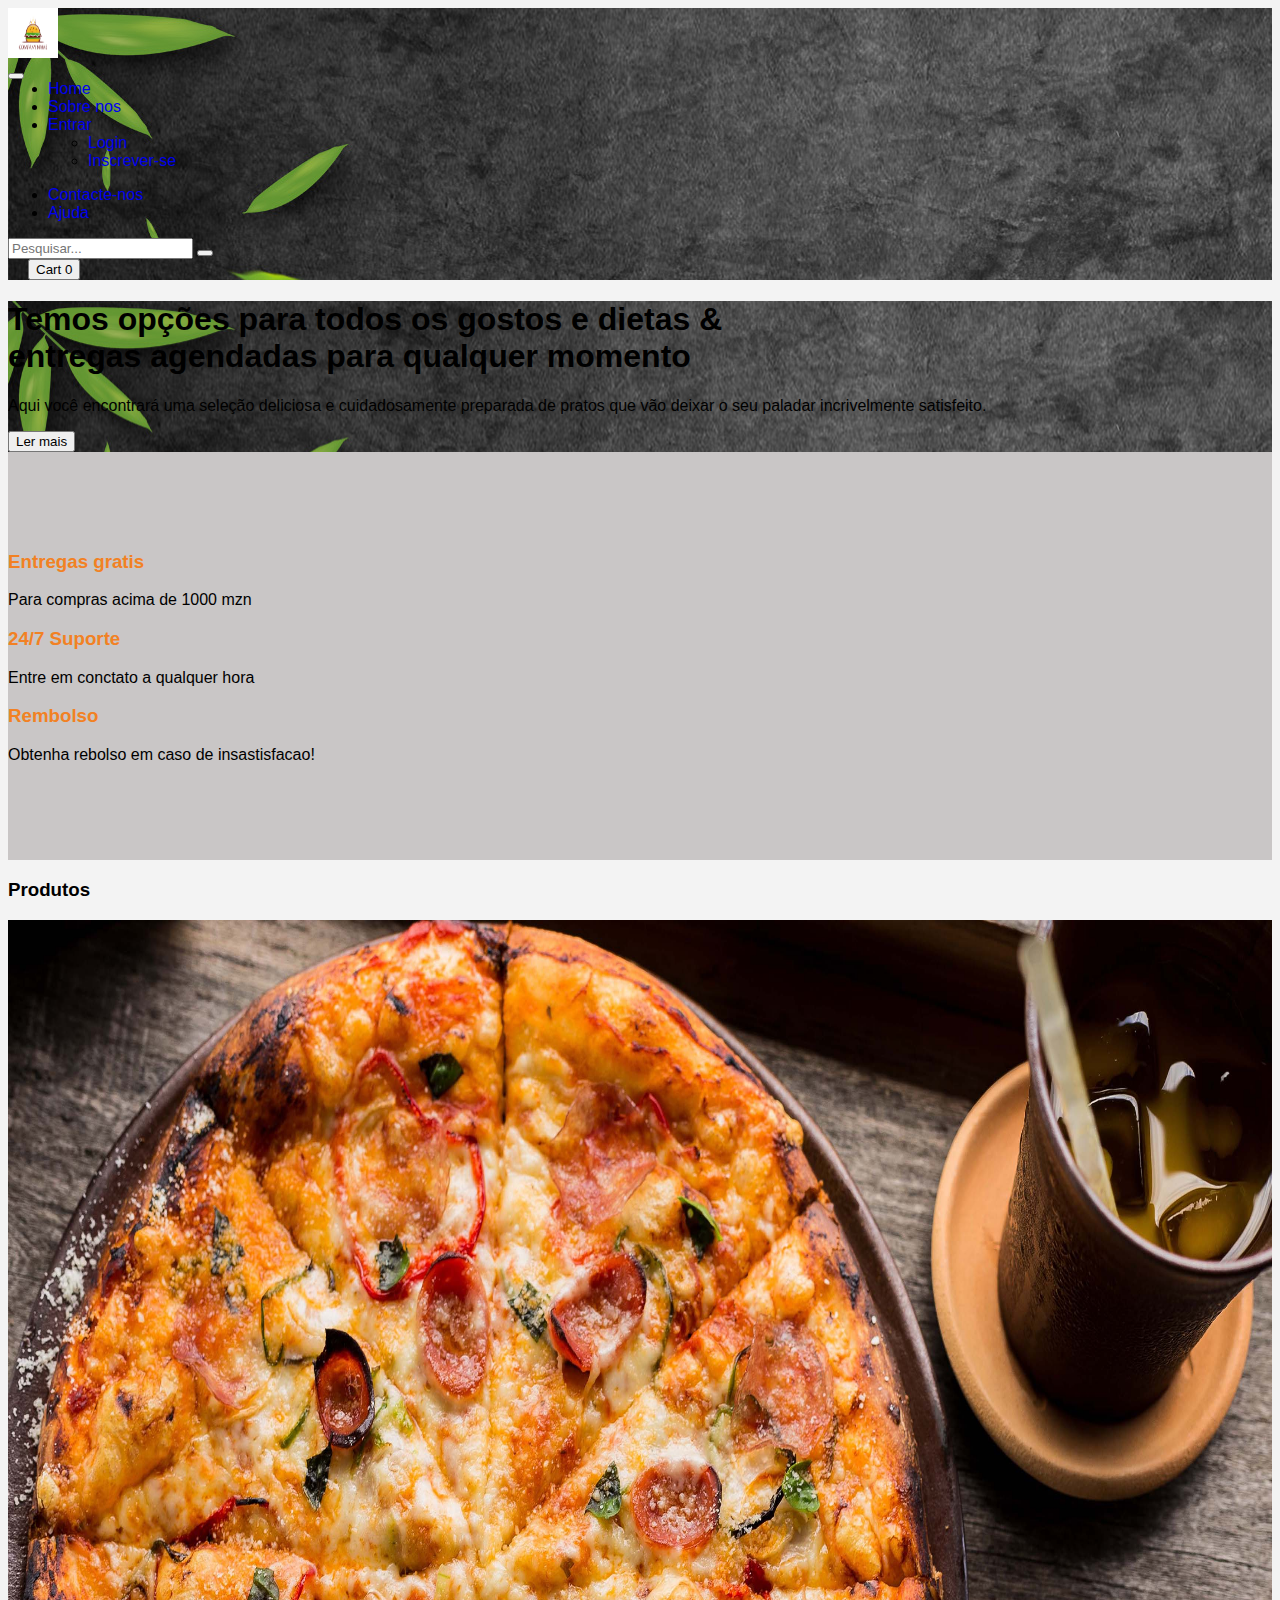
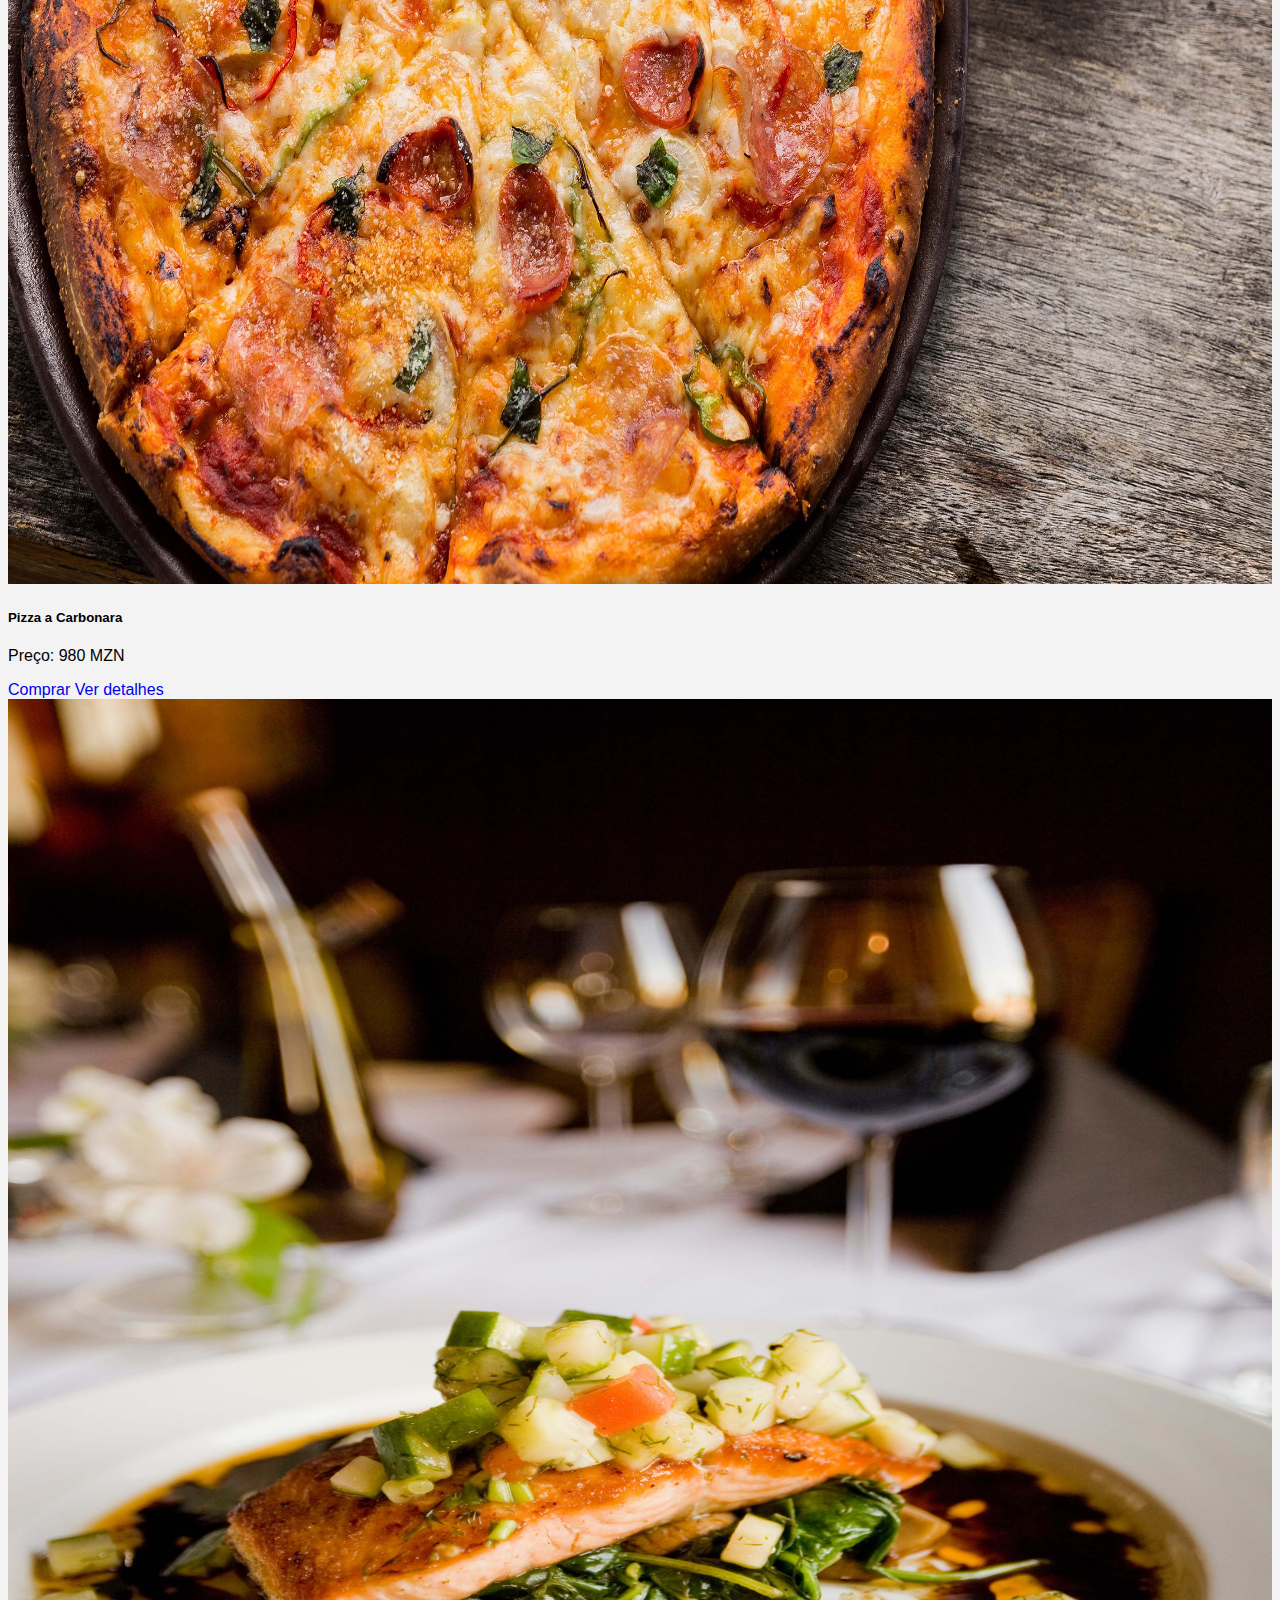
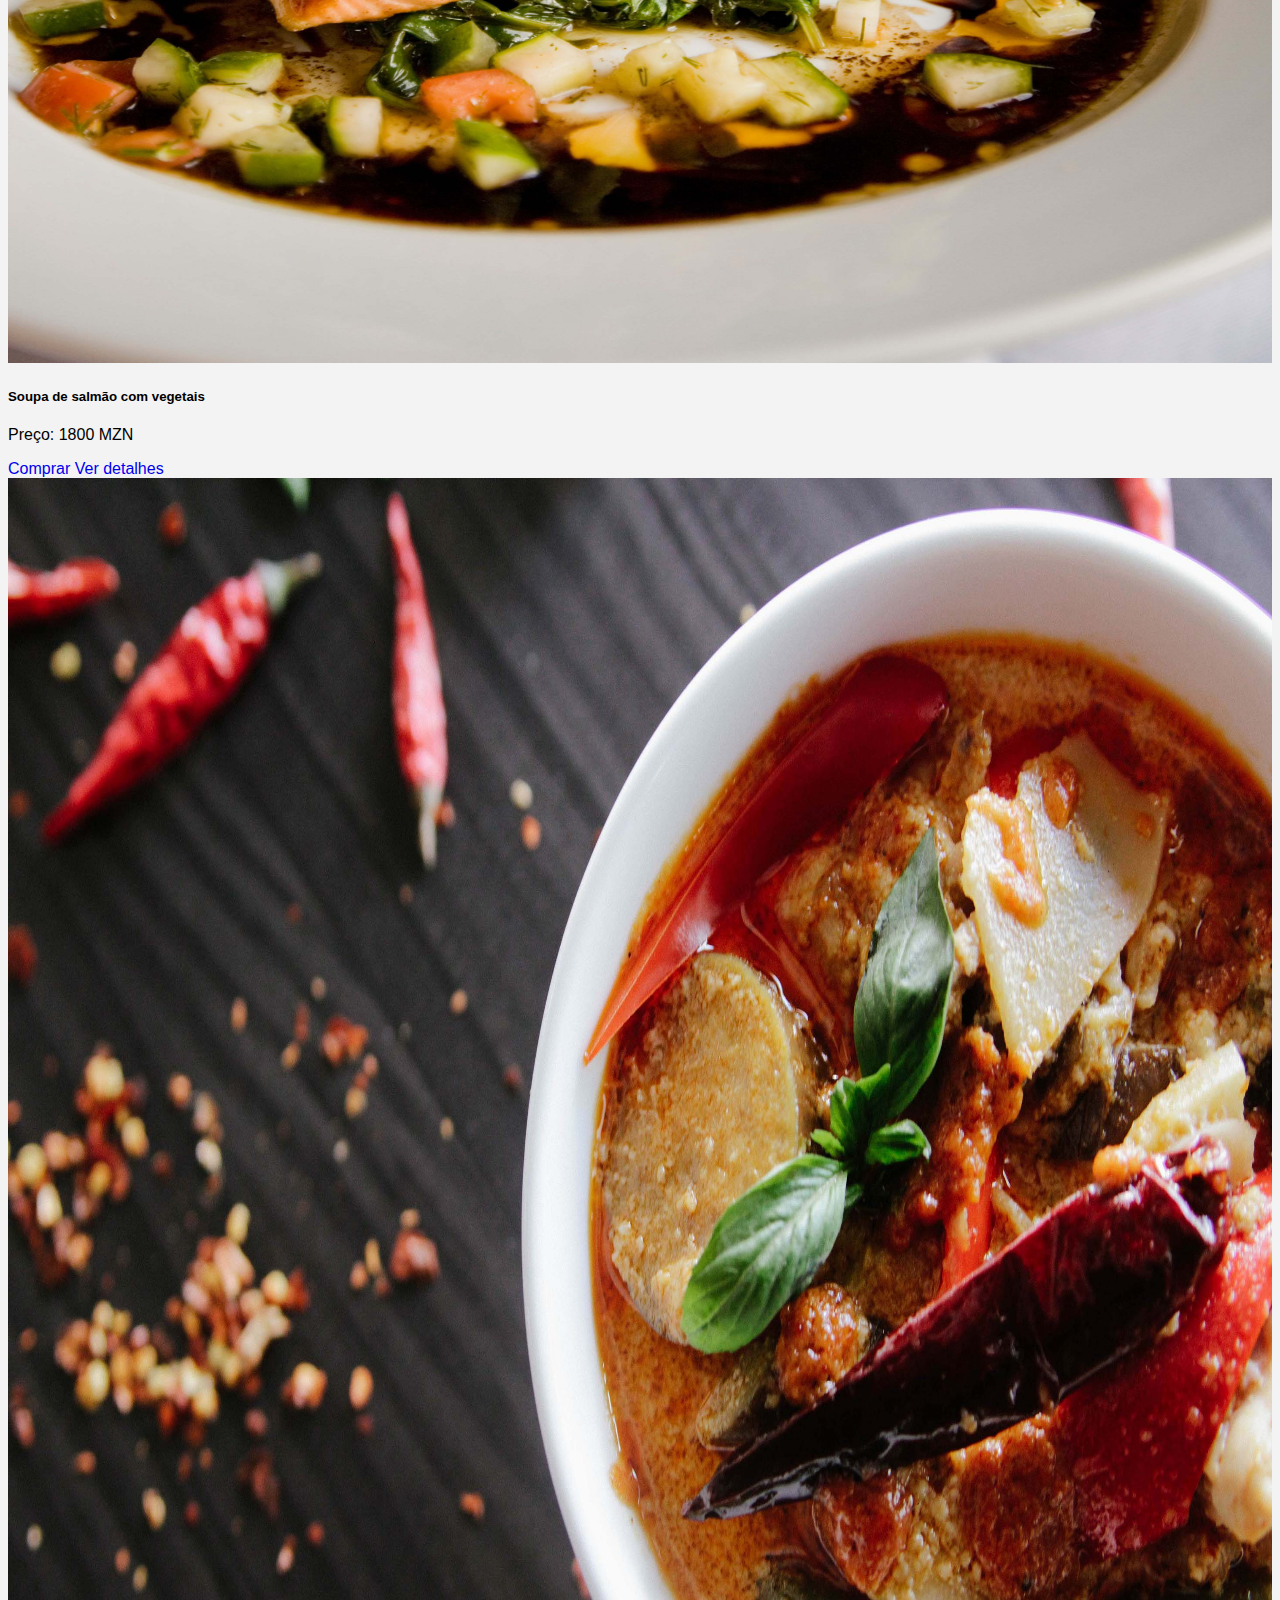
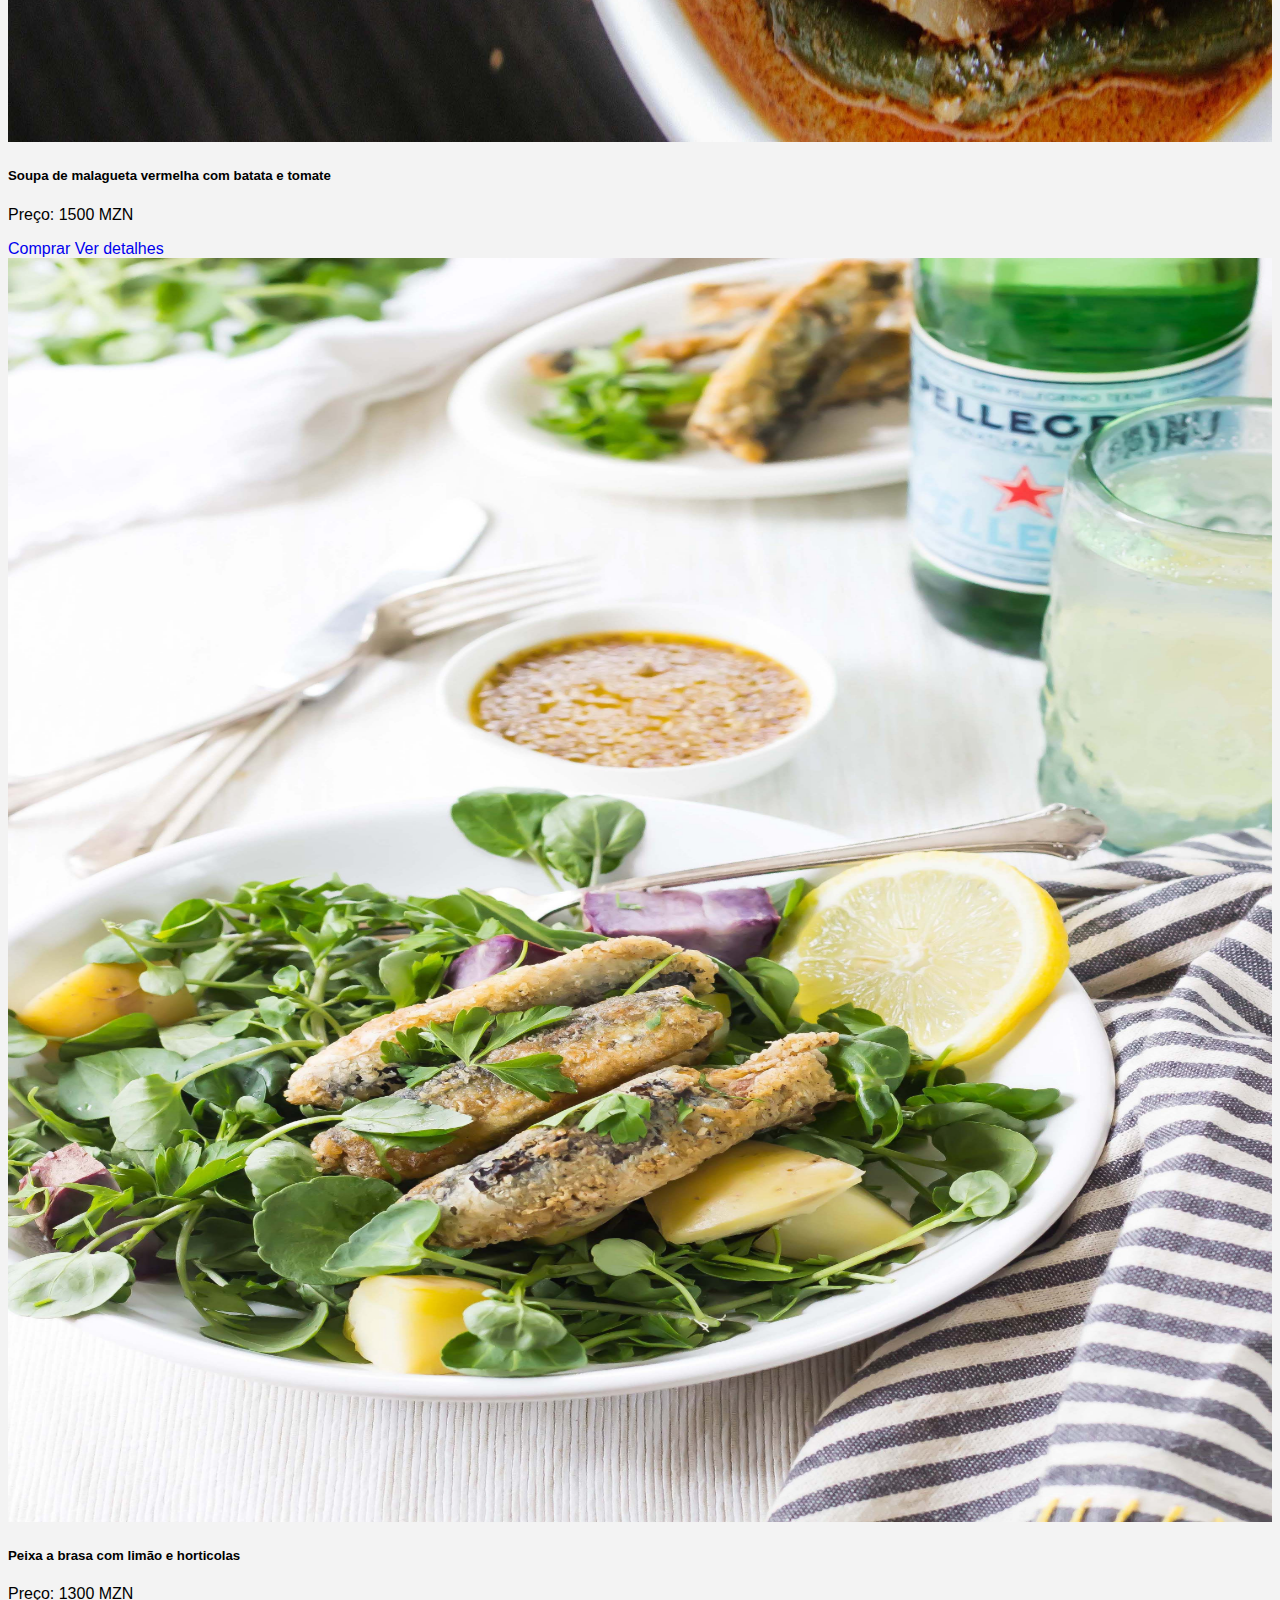
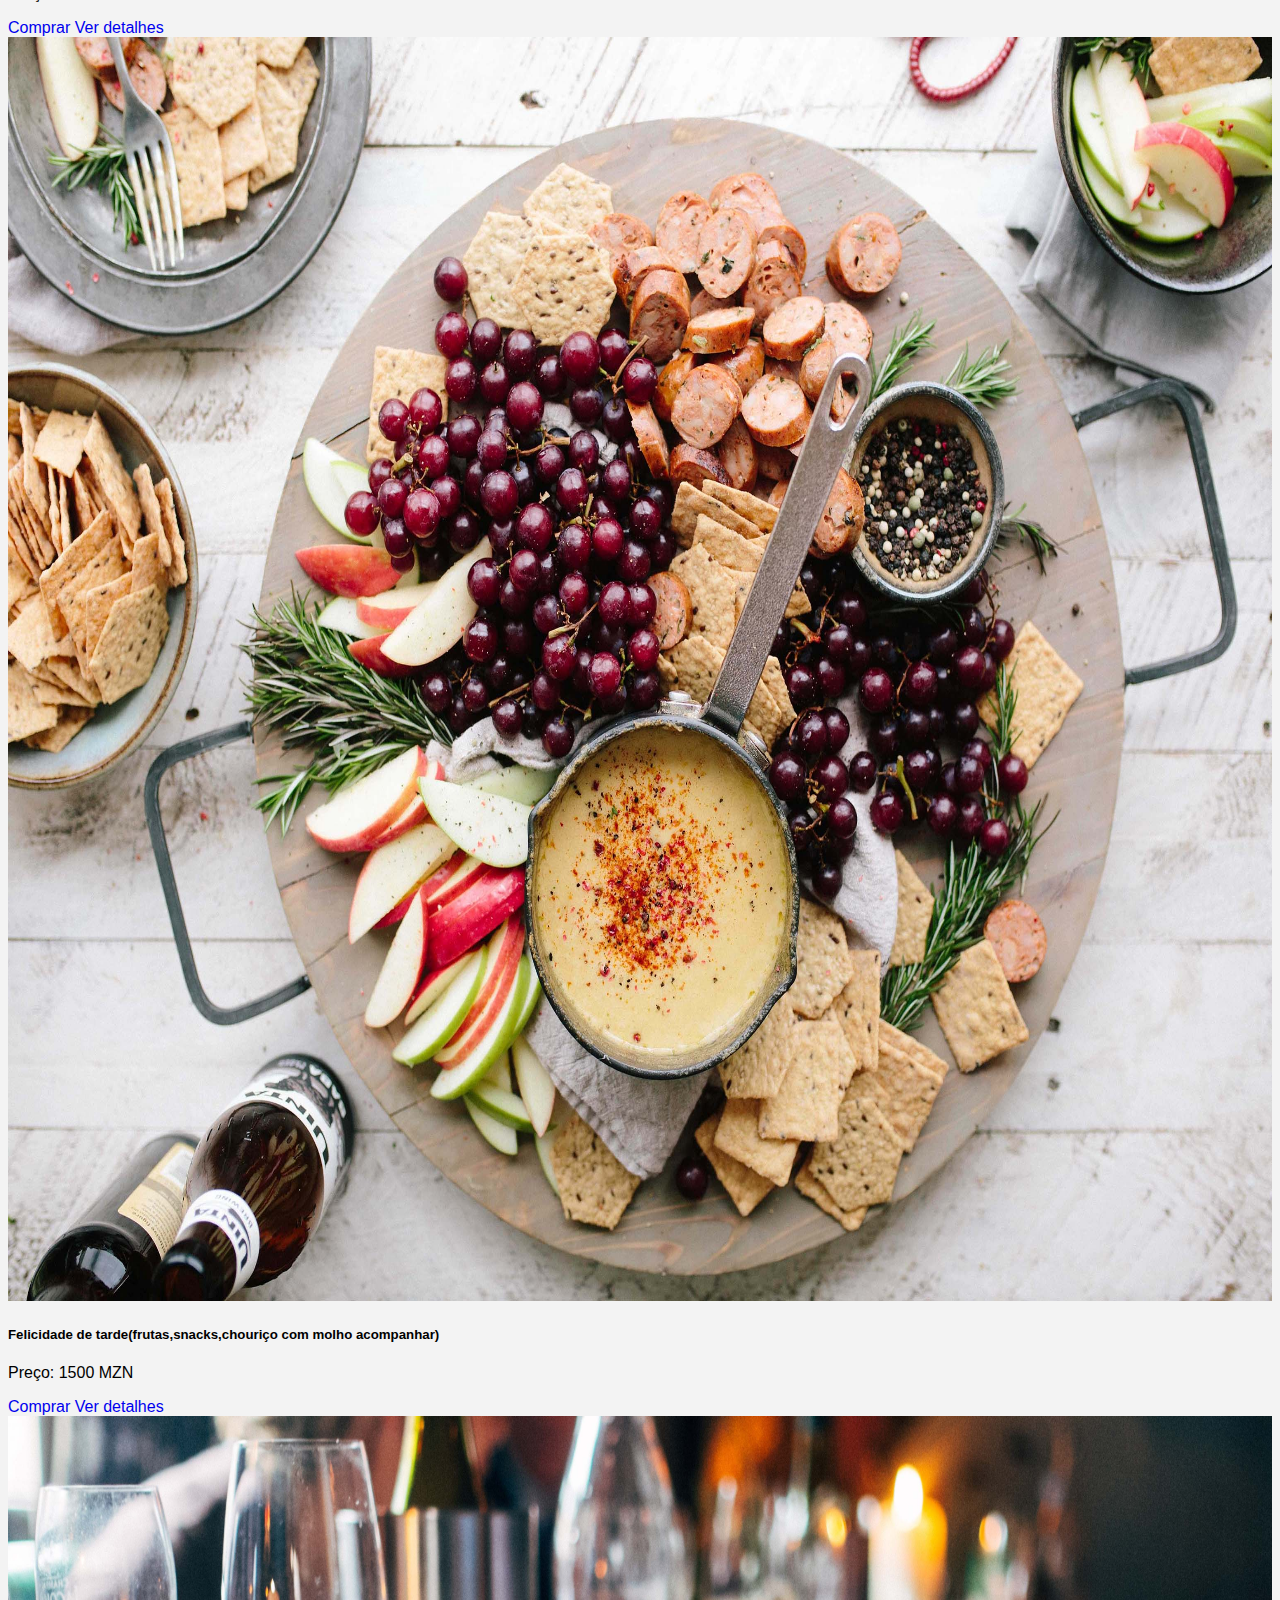
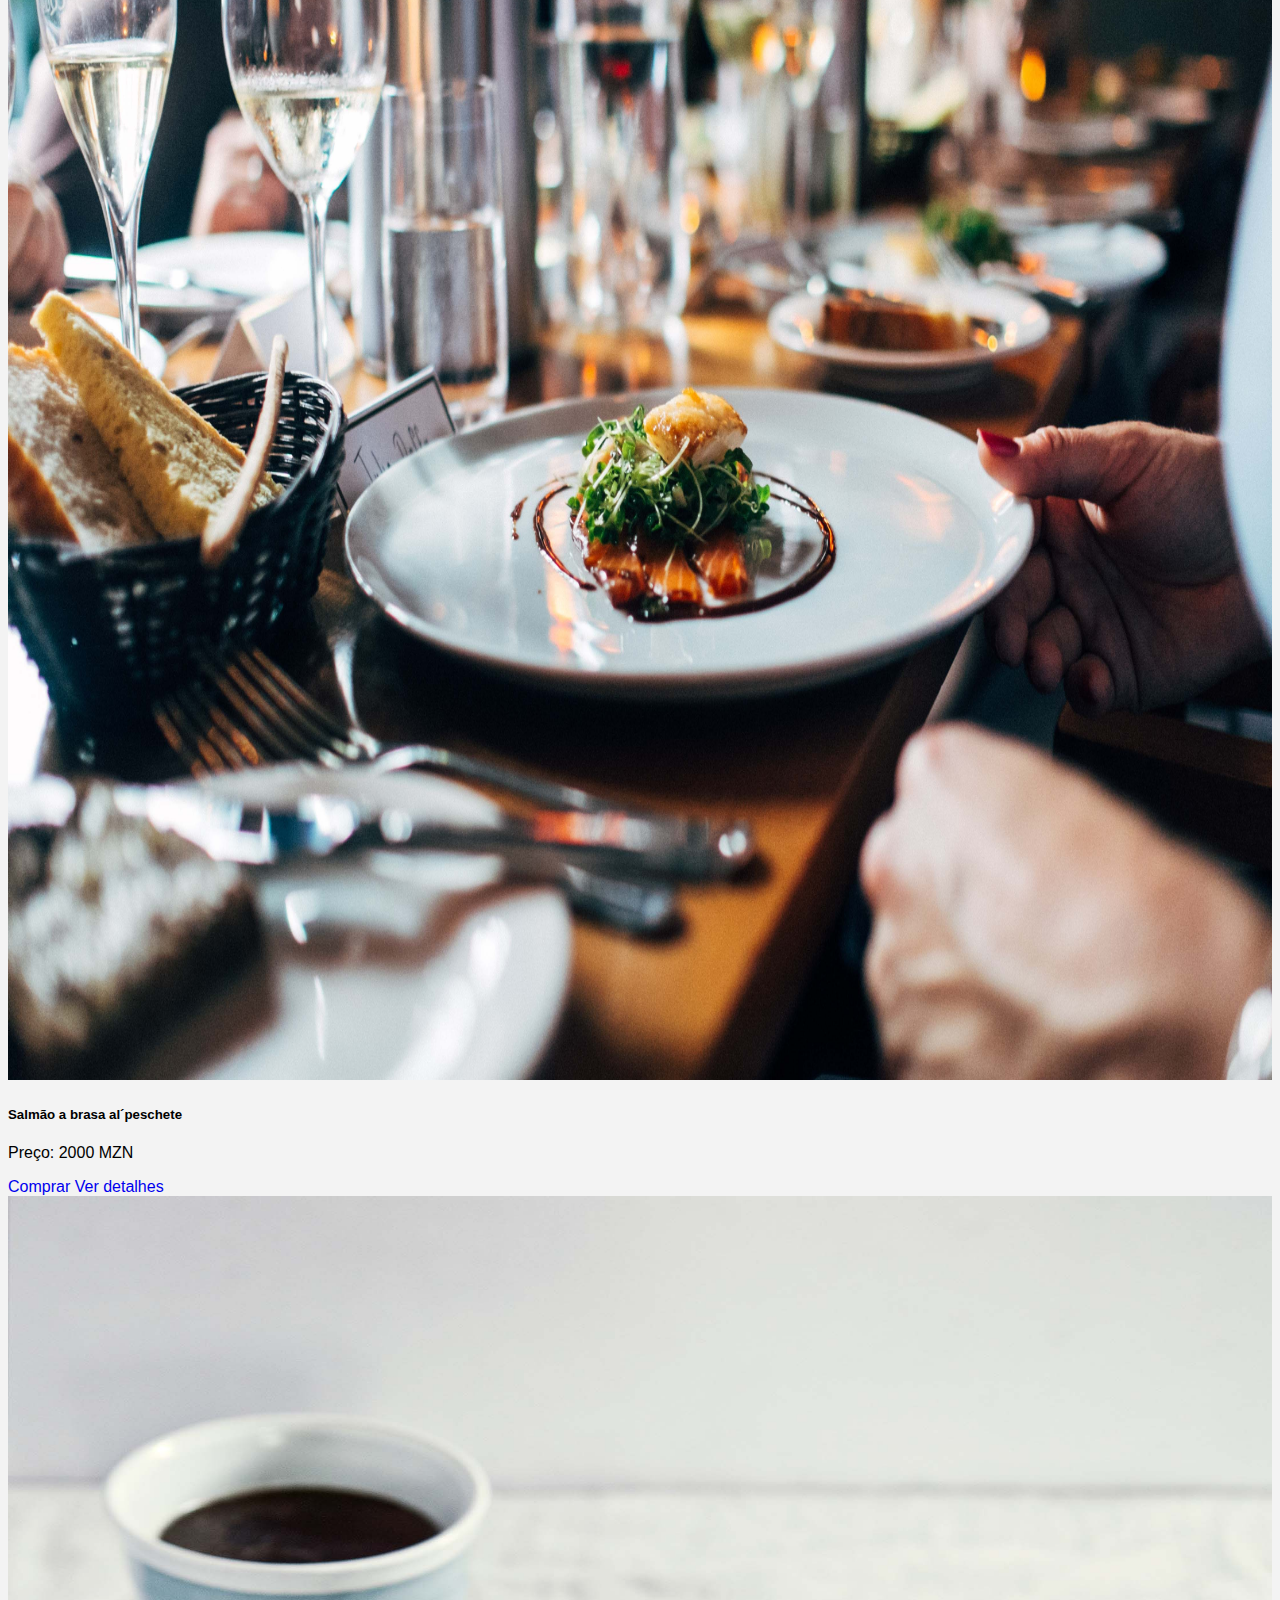
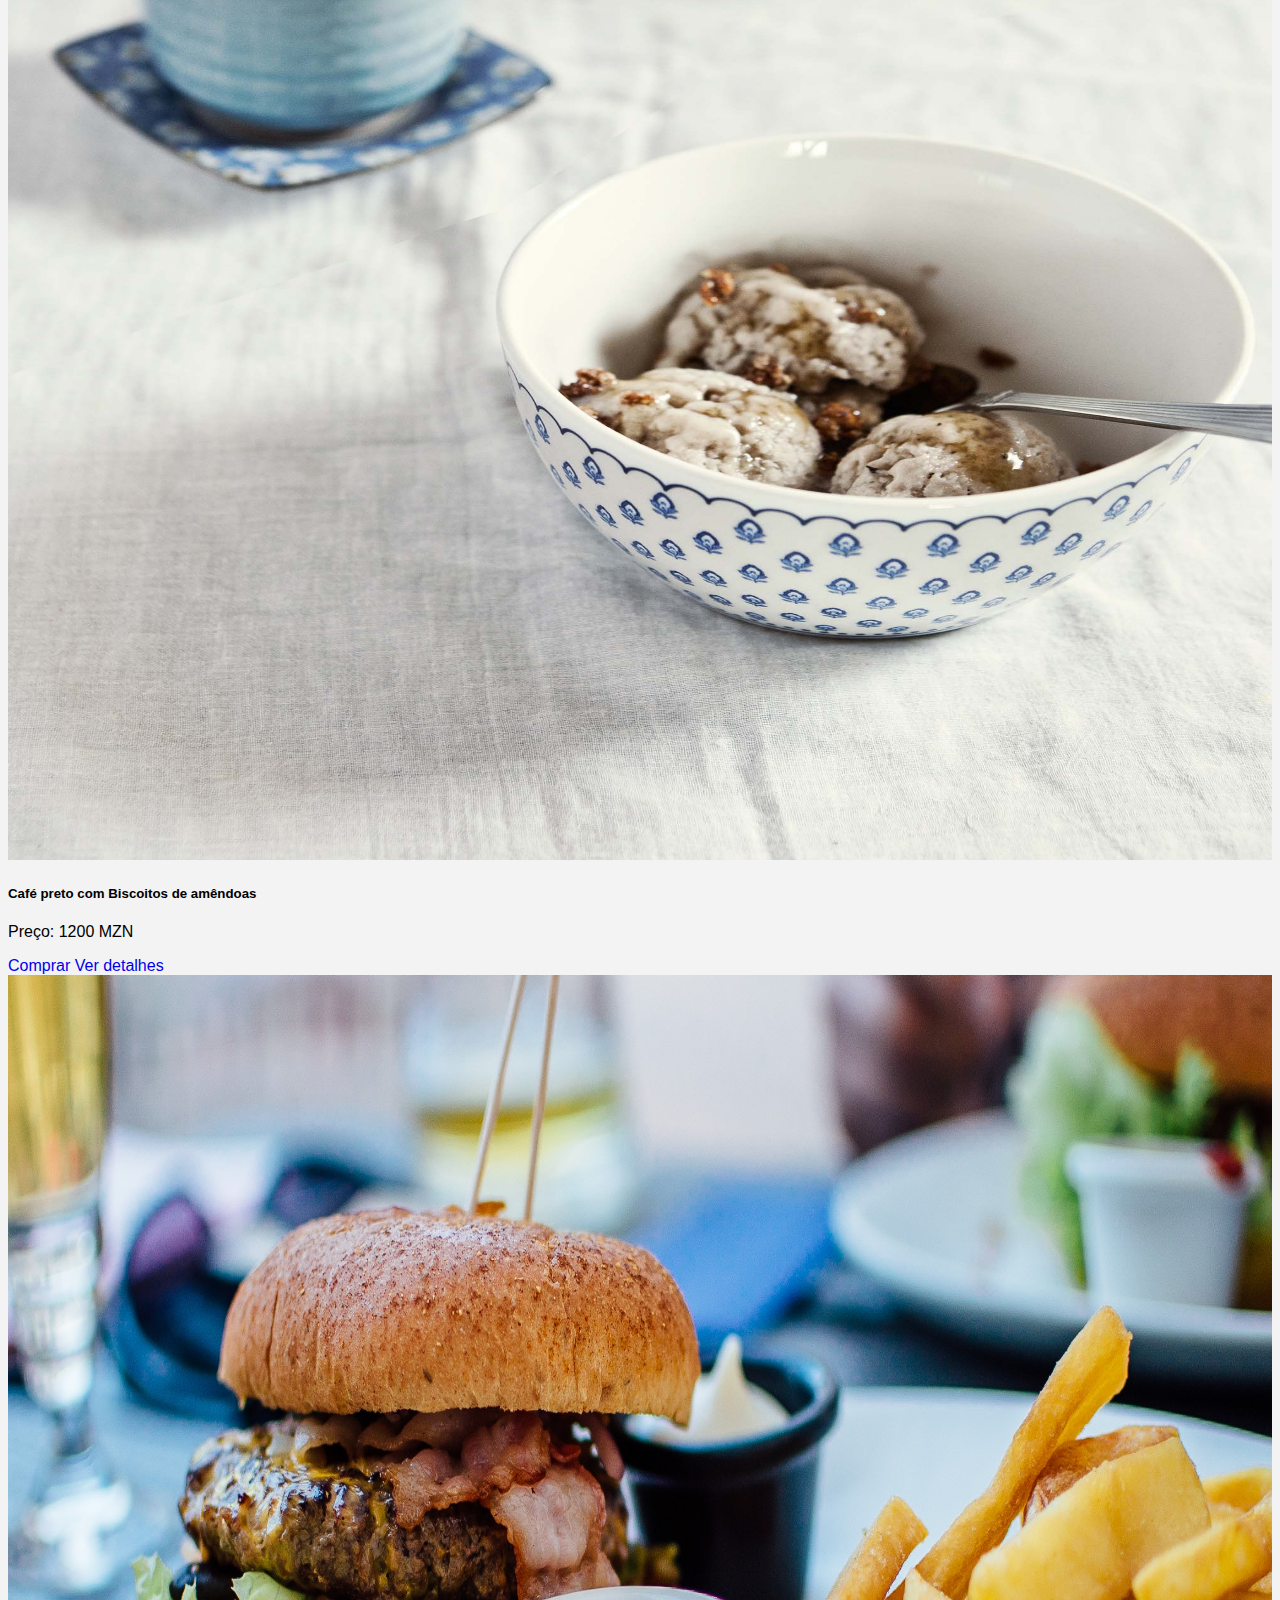
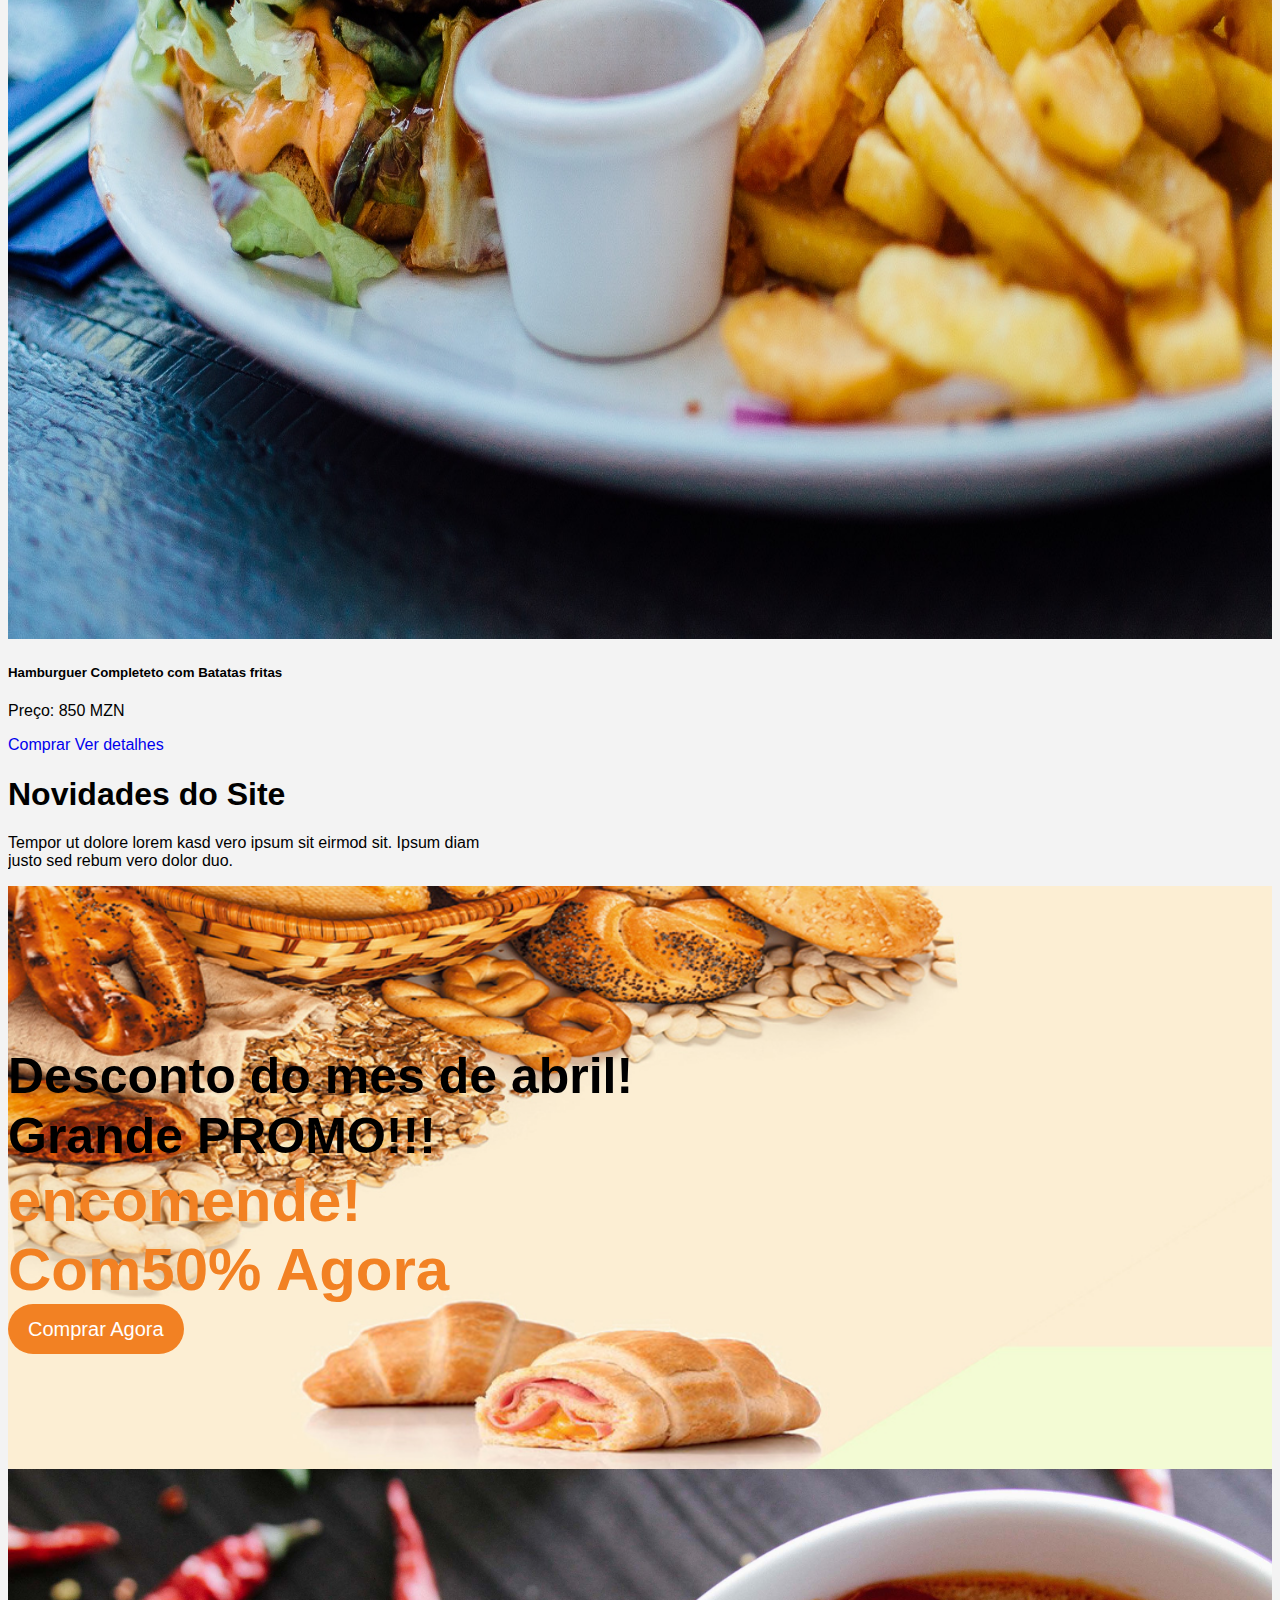
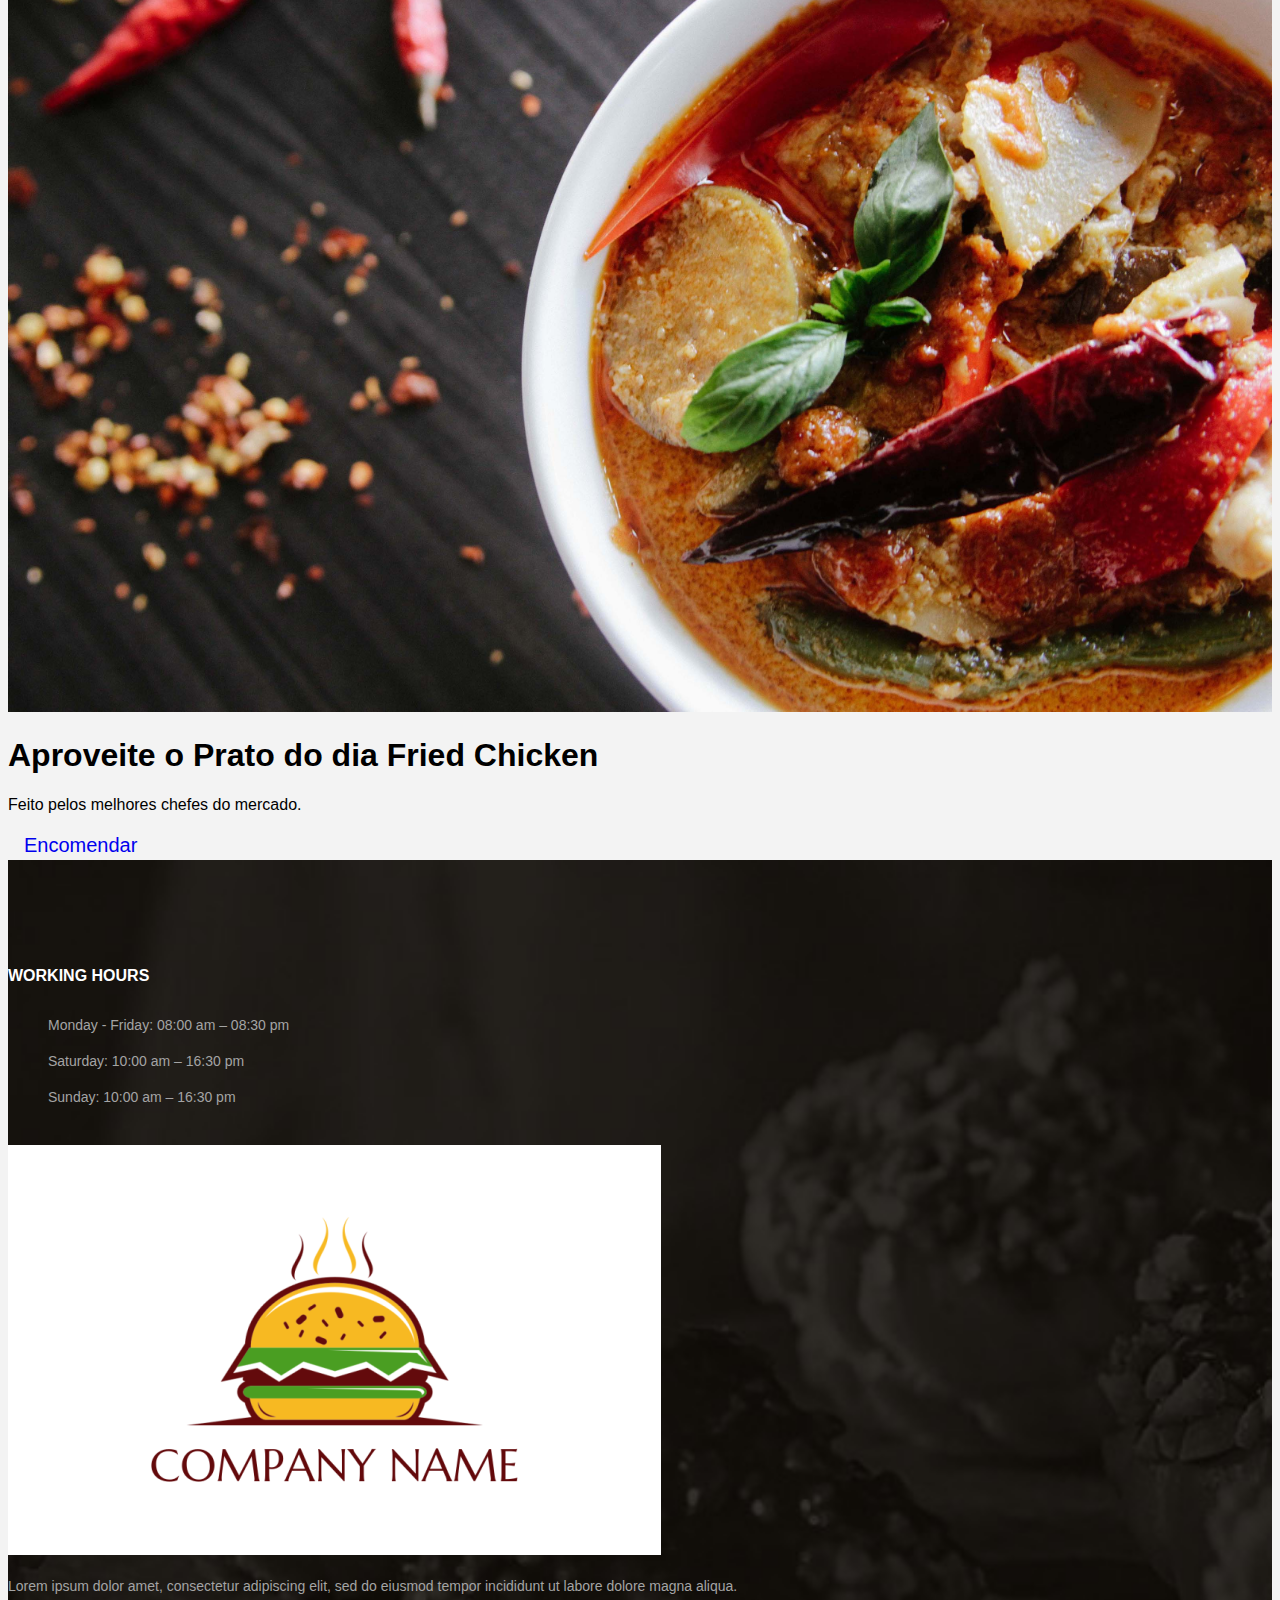
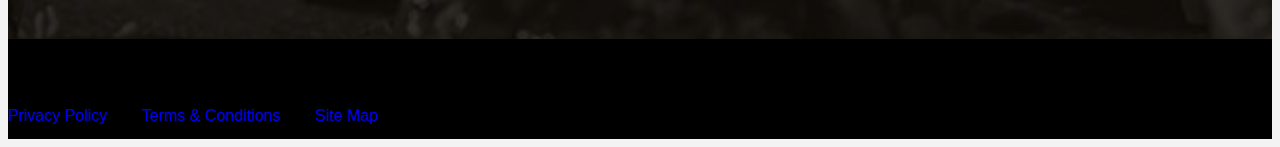
<file: root/index.html>
<!DOCTYPE html>
<html lang="en">
  <head>
    <meta charset="UTF-8" />
    <meta http-equiv="X-UA-Compatible" content="IE=edge" />
    <meta name="viewport" content="width=device-width, initial-scale=1.0" />
    <!--Bootstrap css-->
    <link
      href="https://cdn.jsdelivr.net/npm/bootstrap@5.0.2/dist/css/bootstrap.min.css"
      rel="stylesheet"
      integrity="sha384-EVSTQN3/azprG1Anm3QDgpJLIm9Nao0Yz1ztcQTwFspd3yD65VohhpuuCOmLASjC"
      crossorigin="anonymous"
    />
    <link rel="stylesheet" href="../css/style.css">
    <link rel="stylesheet" href="https://unicons.iconscout.com/release/v4.0.8/css/line.css">
    <link rel="stylesheet" type="text/css" href="https://cdnjs.cloudflare.com/ajax/libs/OwlCarousel2/2.1.3/assets/owl.carousel.min.css">

    <title>Bem vindo</title>
  </head>
  <body>
    <!--inicio do header-->
    
      <nav class="navbar navbar-expand-lg navbar-dark bg-dark " >
        <div class="container">
          <div class="header-logo">
            <a href="index.html">
              <img src="../images/logo.png" width="50" height="50" alt="" />
            </a>
          </div>
          <button
            class="navbar-toggler"
            type="button"
            data-bs-toggle="collapse"
            data-bs-target="#navbarSupportedContent"
            aria-controls="navbarSupportedContent"
            aria-expanded="false"
            aria-label="Toggle navigation"
          >
            <span class="navbar-toggler-icon"></span>
          </button>
          <div class="collapse navbar-collapse" id="navbarSupportedContent">
            <ul class="navbar-nav me-auto mb-2 mb-lg-0">
              <li class="nav-item">
                <a class="nav-link active" aria-current="page" href="index.html">Home</a>
              </li>
              <li class="nav-item">
                <a class="nav-link" href="#">Sobre nos</a>
              </li>
              <li class="nav-item dropdown">
                <a
                  class="nav-link dropdown-toggle"
                  href="#"
                  id="navbarDropdown"
                  role="button"
                  data-bs-toggle="dropdown"
                  aria-expanded="false"
                >
                  Entrar
                </a>
                <ul class="dropdown-menu" aria-labelledby="navbarDropdown">
                  <li><a class="dropdown-item" href="../auth/login.html">Login</a></li>
                  <li><a class="dropdown-item" href="../auth/signout.html">Inscrever-se</a></li>
                </ul>
              </li>
              <li class="nav-item">
                <a class="nav-link" href="#">Contacte-nos</a>
              </li>
              <li class="nav-item">
                <a class="nav-link" href="#">Ajuda</a>
              </li>
            </ul>
            <form class="d-flex">
              <input
                class="form-control me-2 btn-outline-light"
                type="search"
                placeholder="Pesquisar..."
                aria-label="Search"
              />
              <button class="btn btn-outline-dark" type="submit">
                <i class="uil uil-search" ></i>
              </button>
            </form>
            <span>    </span>
            <form id="d-flex" class="d-flex">
              <button class="btn btn-outline-light" type="submit">
                  <i class="bi-cart-fill me-1"></i>
                  Cart
                  <span class="badge bg-light text-dark ms-1 rounded-pill">0</span>
              </button>
              
          </form>
          </div>
        </div>
      </nav>

      <header class="bg-dark py-5">
        <div class="container px-4 px-lg-5 my-5">
            <div class="text-center text-white">
              <div class="container py-5">
                <h1>
                  Temos opções para todos os gostos e dietas & <br />
                  entregas agendadas para qualquer momento
                </h1>
                <p>
                  Aqui você encontrará uma seleção deliciosa e cuidadosamente preparada de pratos que vão deixar o seu paladar incrivelmente satisfeito.
                </p>
                <button type="button" class="btn btn-outline-light">
                  Ler mais
                </button>
      
              </div>
            </div>
        </div>

        
    </header>
    <!--fim do header-->

    
    <div class="list-section pt-80 pb-80">
      <div class="container">
  
        <div class="row">
          <div class="col-lg-4 col-md-6 mb-4 mb-lg-0">
            <div class="list-box d-flex align-items-center">
              <div class="list-icon">
                <i class="fas fa-shipping-fast"></i>
              </div>
              <div class="content">
                <h3>Entregas gratis</h3>
                <p>Para compras acima de 1000 mzn</p>
              </div>
            </div>
          </div>
          <div class="col-lg-4 col-md-6 mb-4 mb-lg-0">
            <div class="list-box d-flex align-items-center">
              <div class="list-icon">
                <i class="fas fa-phone-volume"></i>
              </div>
              <div class="content">
                <h3>24/7 Suporte</h3>
                <p>Entre em conctato a qualquer hora</p>
              </div>
            </div>
          </div>
          <div class="col-lg-4 col-md-6">
            <div class="list-box d-flex justify-content-start align-items-center">
              <div class="list-icon">
                <i class="fas fa-sync"></i>
              </div>
              <div class="content">
                <h3>Rembolso</h3>
                <p>Obtenha rebolso em caso de insastisfacao!</p>
              </div>
            </div>
          </div>
        </div>
  
      </div>
    </div>
    <!--session-->
    <section>
      <div class="container my-5">
        <header class="mb-4">
          <h3>Produtos</h3>
        </header>
    
        <div class="row">
          <div class="col-lg-3 col-md-6 col-sm-6 d-flex">
            <div class="card w-100 my-2 shadow-2-strong">
              <img src="../images/gallery_01.jpg" class="card-img-top" style="aspect-ratio: 1 / 1" />
              <div class="card-body d-flex flex-column">
                <h5 class="card-title">Pizza a Carbonara</h5>
                <p class="card-text"> Preço: 980 MZN</p>
                <div class="card-footer d-flex align-items-end pt-3 px-0 pb-0 mt-auto">
                  <a href="../Components/Pagamento.html" class="btn btn-warning shadow-0 me-1">Comprar</a>
                  <a href="prato1.html" class="btn btn-light border px-2 pt-2 icon-hover">Ver detalhes<i class="fas fa-heart fa-lg text-secondary px-1"></i></a>
                </div>
              </div>
            </div>
          </div>
          <div class="col-lg-3 col-md-6 col-sm-6 d-flex">
            <div class="card w-100 my-2 shadow-2-strong">
              <img src="../images/gallery_02.jpg" class="card-img-top" style="aspect-ratio: 1 / 1" />
              <div class="card-body d-flex flex-column">
                <h5 class="card-title">Soupa de salmão com vegetais</h5>
                <p class="card-text">Preço: 1800  MZN</p>
                <div class="card-footer d-flex align-items-end pt-3 px-0 pb-0 mt-auto">
                  <a href="../Components/Pagamento.html" class="btn btn-warning shadow-0 me-1">Comprar</a>
                  <a href="./prato2.html" class="btn btn-light border px-2 pt-2 icon-hover">Ver detalhes<i class="fas fa-heart fa-lg text-secondary px-1"></i></a>
                </div>
              </div>
            </div>
          </div>
          <div class="col-lg-3 col-md-6 col-sm-6 d-flex">
            <div class="card w-100 my-2 shadow-2-strong">
              <img src="../images/gallery_03.jpg" class="card-img-top" style="aspect-ratio: 1 / 1" />
              <div class="card-body d-flex flex-column">
                <h5 class="card-title">
                  <h5 class="card-title">Soupa de malagueta vermelha com batata e tomate</h5>
                <p class="card-text">Preço: 1500  MZN</p>
                <div class="card-footer d-flex align-items-end pt-3 px-0 pb-0 mt-auto">
                  <a href="../Components/Pagamento.html" class="btn btn-warning shadow-0 me-1">Comprar</a>
                  <a href="./prato3.html" class="btn btn-light border px-2 pt-2 icon-hover">Ver detalhes<i class="fas fa-heart fa-lg text-secondary px-1"></i></a>
                </div>
              </div>
            </div>
          </div>
          <div class="col-lg-3 col-md-6 col-sm-6 d-flex">
            <div class="card w-100 my-2 shadow-2-strong">
              <img src="../images/gallery_04.jpg" class="card-img-top" style="aspect-ratio: 1 / 1" />
              <div class="card-body d-flex flex-column">
                <h5 class="card-title">Peixa a brasa com limão e horticolas</h5>
                <p class="card-text">Preço: 1300  MZN</p>
                <div class="card-footer d-flex align-items-end pt-3 px-0 pb-0 mt-auto">
                  <a href="../Components/Pagamento.html" class="btn btn-warning shadow-0 me-1">Comprar</a>
                  <a href="./prato4.html" class="btn btn-light border px-2 pt-2 icon-hover">Ver detalhes<i class="fas fa-heart fa-lg text-secondary px-1"></i></a>
                </div>
              </div>
            </div>
          </div>
          <div class="col-lg-3 col-md-6 col-sm-6 d-flex">
            <div class="card w-100 my-2 shadow-2-strong">
              <img src="../images/gallery_05.jpg" class="card-img-top" style="aspect-ratio: 1 / 1" />
              <div class="card-body d-flex flex-column">
                <h5 class="card-title">Felicidade de tarde(frutas,snacks,chouriço com molho acompanhar)</h5>
                <p class="card-text">Preço: 1500  MZN</p>
                <div class="card-footer d-flex align-items-end pt-3 px-0 pb-0 mt-auto">
                  <a href="../Components/Pagamento.html" class="btn btn-warning shadow-0 me-1">Comprar</a>
                  <a href="./prato5 copy.html" class="btn btn-light border px-2 pt-2 icon-hover">Ver detalhes<i class="fas fa-heart fa-lg text-secondary px-1"></i></a>
                </div>
              </div>
            </div>
          </div>
          <div class="col-lg-3 col-md-6 col-sm-6 d-flex">
            <div class="card w-100 my-2 shadow-2-strong">
              <img src="../images/gallery_06.jpg" class="card-img-top" style="aspect-ratio: 1 / 1" />
              <div class="card-body d-flex flex-column">
                <h5 class="card-title">Salmão a brasa al´peschete</h5>
                <p class="card-text">Preço: 2000  MZN</p>
                <div class="card-footer d-flex align-items-end pt-3 px-0 pb-0 mt-auto">
                  <a href="../Components/Pagamento.html" class="btn btn-warning shadow-0 me-1">Comprar</a>
                  <a href="./prato6.html" class="btn btn-light border px-2 pt-2 icon-hover">Ver detalhes<i class="fas fa-heart fa-lg text-secondary px-1"></i></a>
                </div>
              </div>
            </div>
          </div>
          <div class="col-lg-3 col-md-6 col-sm-6 d-flex">
            <div class="card w-100 my-2 shadow-2-strong">
              <img src="../images/gallery_07.jpg" class="card-img-top" style="aspect-ratio: 1 / 1" />
              <div class="card-body d-flex flex-column">
                <h5 class="card-title">Café preto com Biscoitos de amêndoas</h5>
                <p class="card-text"> Preço: 1200 MZN</p>
                <div class="card-footer d-flex align-items-end pt-3 px-0 pb-0 mt-auto">
                  <a href="../Components/Pagamento.html" class="btn btn-warning shadow-0 me-1">Comprar</a>
                  <a href="./prato7.html" class="btn btn-light border icon-hover px-2 pt-2">Ver detalhes<i class="fas fa-heart fa-lg text-secondary px-1"></i></a>
                </div>
              </div>
            </div>
          </div>
          <div class="col-lg-3 col-md-6 col-sm-7 d-flex">
            <div class="card w-100 my-2 shadow-2-strong">
              <img src="../images/gallery_08.jpg" class="card-img-top" style="aspect-ratio: 1 / 1" />
              <div class="card-body d-flex flex-column">
                <h5 class="card-title">Hamburguer Completeto com Batatas fritas</h5>
                <p class="card-text"> Preço: 850 MZN</p>
                <div class="card-footer d-flex align-items-end pt-3 px-0 pb-0 mt-auto">
                  <a href="../Components/Pagamento.html" class="btn btn-warning shadow-0 me-1">Comprar</a>
                  <a href="./prato8.html" class="btn btn-light border px-2 pt-2 icon-hover">Ver detalhes<i class="fas fa-heart fa-lg text-secondary px-1"></i></a>
                </div>
              </div>
            </div>
          </div>
        </div>
      </div>
    </section>


    <!--Sessao dos melhores pratos-->
    <div class="section-header text-center mx-auto mb-5 wow fadeInUp" data-wow-delay="0.1s" style="max-width: 500px; visibility: visible; animation-delay: 0.1s; animation-name: fadeInUp;">
      <h1 class="display-5 mb-3">Novidades do Site</h1>
      <p>Tempor ut dolore lorem kasd vero ipsum sit eirmod sit. Ipsum diam justo sed rebum vero dolor duo.</p>
  </div>
    <section class="shop-banner">
    	<div class="container">
          
        	<h3>Desconto do mes de abril! <br> Grande PROMO!!! <span class="orange-text"></span></h3>
            <div class="sale-percent"><span>encomende! <br> Com</span>50% <span>Agora</span></div>
            <a href="shop.html" class="cart-btn btn-lg">Comprar Agora</a>
        </div>
    </section>

    <section class="py-0">
      <div class="container">
        <div class="row">
          <div class="col-12">
            <div class="card card-span mb-3 shadow-lg">
              <div class="card-body py-0">
                <div class="row justify-content-center">
                  <div class="col-md-5 col-xl-7 col-xxl-8 g-0 order-md-0"><img class="img-fluid w-100 fit-cover h-100 rounded-top rounded-md-start rounded-md-top-0" src="../images/gallery_03.jpg" alt="..."></div>
                  <div class="col-md-7 col-xl-5 col-xxl-4 p-4 p-lg-5">
                    <h1 class="card-title mt-xl-5 mb-4">Aproveite o Prato do dia <span class="text-warning">Fried Chicken</span></h1>
                    <p class="fs-1">Feito pelos melhores chefes do mercado.</p>
                    <div class="d-grid bottom-0"><a class="btn btn-lg btn-warning mt-xl-6" href="#!">Encomendar</a></div>
                  </div>
                </div>
              </div>
            </div>
          </div>
        </div>
      </div><!-- end of .container-->
    </section>

    <footer class="footer set-bg">
      <div class="container">
          <div class="row">
              <div class="col-lg-4 col-md-6 col-sm-6">
                  <div class="footer__widget">
                      <h6>WORKING HOURS</h6>
                      <ul>
                          <li>Monday - Friday: 08:00 am – 08:30 pm</li>
                          <li>Saturday: 10:00 am – 16:30 pm</li>
                          <li>Sunday: 10:00 am – 16:30 pm</li>
                      </ul>
                  </div>
              </div>
              <div class="col-lg-4 col-md-6 col-sm-6">
                  <div class="footer__about">
                      <div class="footer__logo">
                          <a href="#"><img src="../images/logo.png" alt=""></a>
                      </div>
                      <p>Lorem ipsum dolor amet, consectetur adipiscing elit, sed do eiusmod tempor incididunt ut
                      labore dolore magna aliqua.</p>
                  </div>
              </div>
          
          </div>
      </div>
      <div class="copyright">
          <div class="container">
              <div class="row">
                  <div class="col-lg-7">
                      <p class="copyright__text text-white"> @Team dos sonhos - Aylton Sitefane - Lecticia Cuna -Luis Seia - Sumaya Malalane</p>
                </div>
                <div class="col-lg-5">
                  <div class="copyright__widget">
                      <ul>
                          <li><a href="#">Privacy Policy</a></li>
                          <li><a href="#">Terms &amp; Conditions</a></li>
                          <li><a href="#">Site Map</a></li>
                      </ul>
                  </div>
              </div>
          </div>
      </div>
  </div>
</footer>
  </body>
  <!--Bootstrap js-->
  <script
  src="https://cdn.jsdelivr.net/npm/bootstrap@5.0.2/dist/js/bootstrap.bundle.min.js"
  integrity="sha384-MrcW6ZMFYlzcLA8Nl+NtUVF0sA7MsXsP1UyJoMp4YLEuNSfAP+JcXn/tWtIaxVXM"
  crossorigin="anonymous"
></script>
</html>
</file>
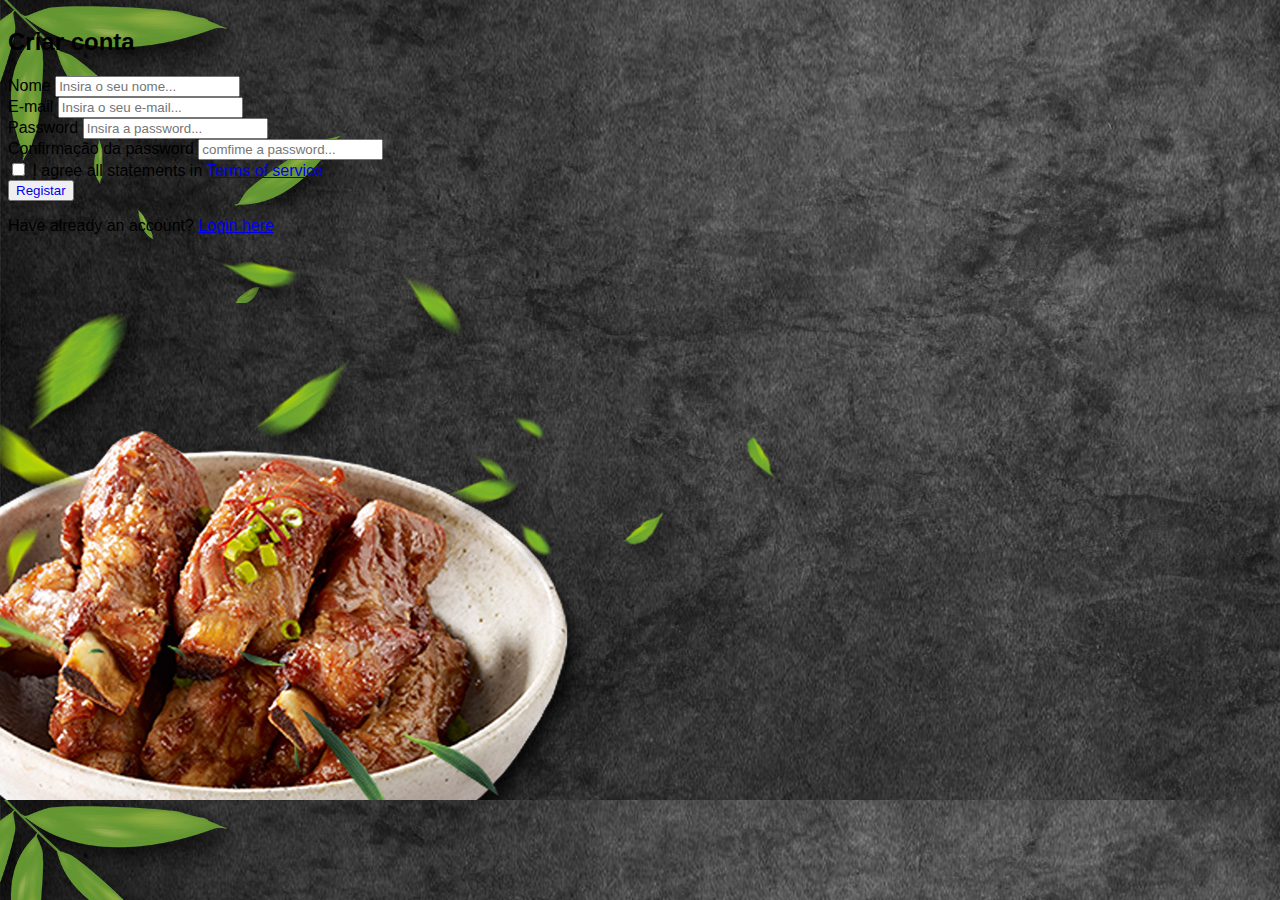
<file: auth/signout.html>
<!DOCTYPE html>
<html lang="en">

<head>
    <meta charset="UTF-8">
    <meta http-equiv="X-UA-Compatible" content="IE=edge">
    <meta name="viewport" content="width=device-width, initial-scale=1.0">
    <title>Sign up</title>
    <link href="https://cdn.jsdelivr.net/npm/bootstrap@5.0.2/dist/css/bootstrap.min.css" rel="stylesheet"
        integrity="sha384-EVSTQN3/azprG1Anm3QDgpJLIm9Nao0Yz1ztcQTwFspd3yD65VohhpuuCOmLASjC" crossorigin="anonymous" />
    <link rel="stylesheet" href="../css/style.css">
    <link rel="stylesheet" href="https://unicons.iconscout.com/release/v4.0.8/css/line.css">
    <link rel="stylesheet" type="text/css"
        href="https://cdnjs.cloudflare.com/ajax/libs/OwlCarousel2/2.1.3/assets/owl.carousel.min.css">


</head>

<body class="corpo-back">
    <section>

        <div class="mask d-flex align-items-center h-100">
            <div class="container h-100">
                <div class="row d-flex justify-content-center align-items-center h-100">
                    <div class="col-12 col-md-9 col-lg-7 col-xl-6">
                        <div class="card" style="border-radius: 15px;">
                            <div class="card-body p-5">
                                <h2 class="text-uppercase text-center mb-5">Criar conta</h2>

                                <form action="#">

                                    <div class="form-outline mb-4">
                                        <label class="form-label">Nome</label>
                                        <input type="text" id="user-name" class="form-control form-control-lg"
                                            placeholder="Insira o seu nome..." required />

                                    </div>

                                    <div class="form-outline mb-4">
                                        <label class="form-label"> E-mail</label>
                                        <input type="email" id="user-email" class="form-control form-control-lg"
                                            placeholder="Insira o seu e-mail..." required />

                                    </div>

                                    <div class="form-outline mb-4">
                                        <label class="form-label">Password</label>
                                        <input type="password" id="user-password" class="form-control form-control-lg"
                                            placeholder="Insira a password..." required />

                                    </div>

                                    <div class="form-outline mb-4">
                                        <label class="form-label">Confirmação da password</label>
                                        <input type="password" id="repeticao'password"
                                            class="form-control form-control-lg" placeholder="comfime a password..."
                                            required />

                                    </div>

                                    <div class="form-check d-flex justify-content-center mb-5">
                                        <input class="form-check-input me-2" type="checkbox" value=""
                                            id="form2Example3cg" />
                                        <label class="form-check-label" for="form2Example3g">
                                            I agree all statements in <a href="#!"
                                                class="fw-bold text-body text-body"><u>Terms of service</u></a>
                                        </label>
                                    </div>

                                    <div class="d-flex justify-content-center">
                                        <button type="submit"
                                            class="btn btn-warning shadow-0 me-1 text-body"><a href="login.html">Registar</a></button>
                                    </div>

                                    <p class="text-center text-muted mt-5 mb-0">Have already an account? <a
                                            href="login.html"><u>Login here</u></a></p>

                                </form>

                            </div>
                        </div>
                    </div>
                </div>
            </div>
        </div>
    </section>
</body>

</html>
</file>
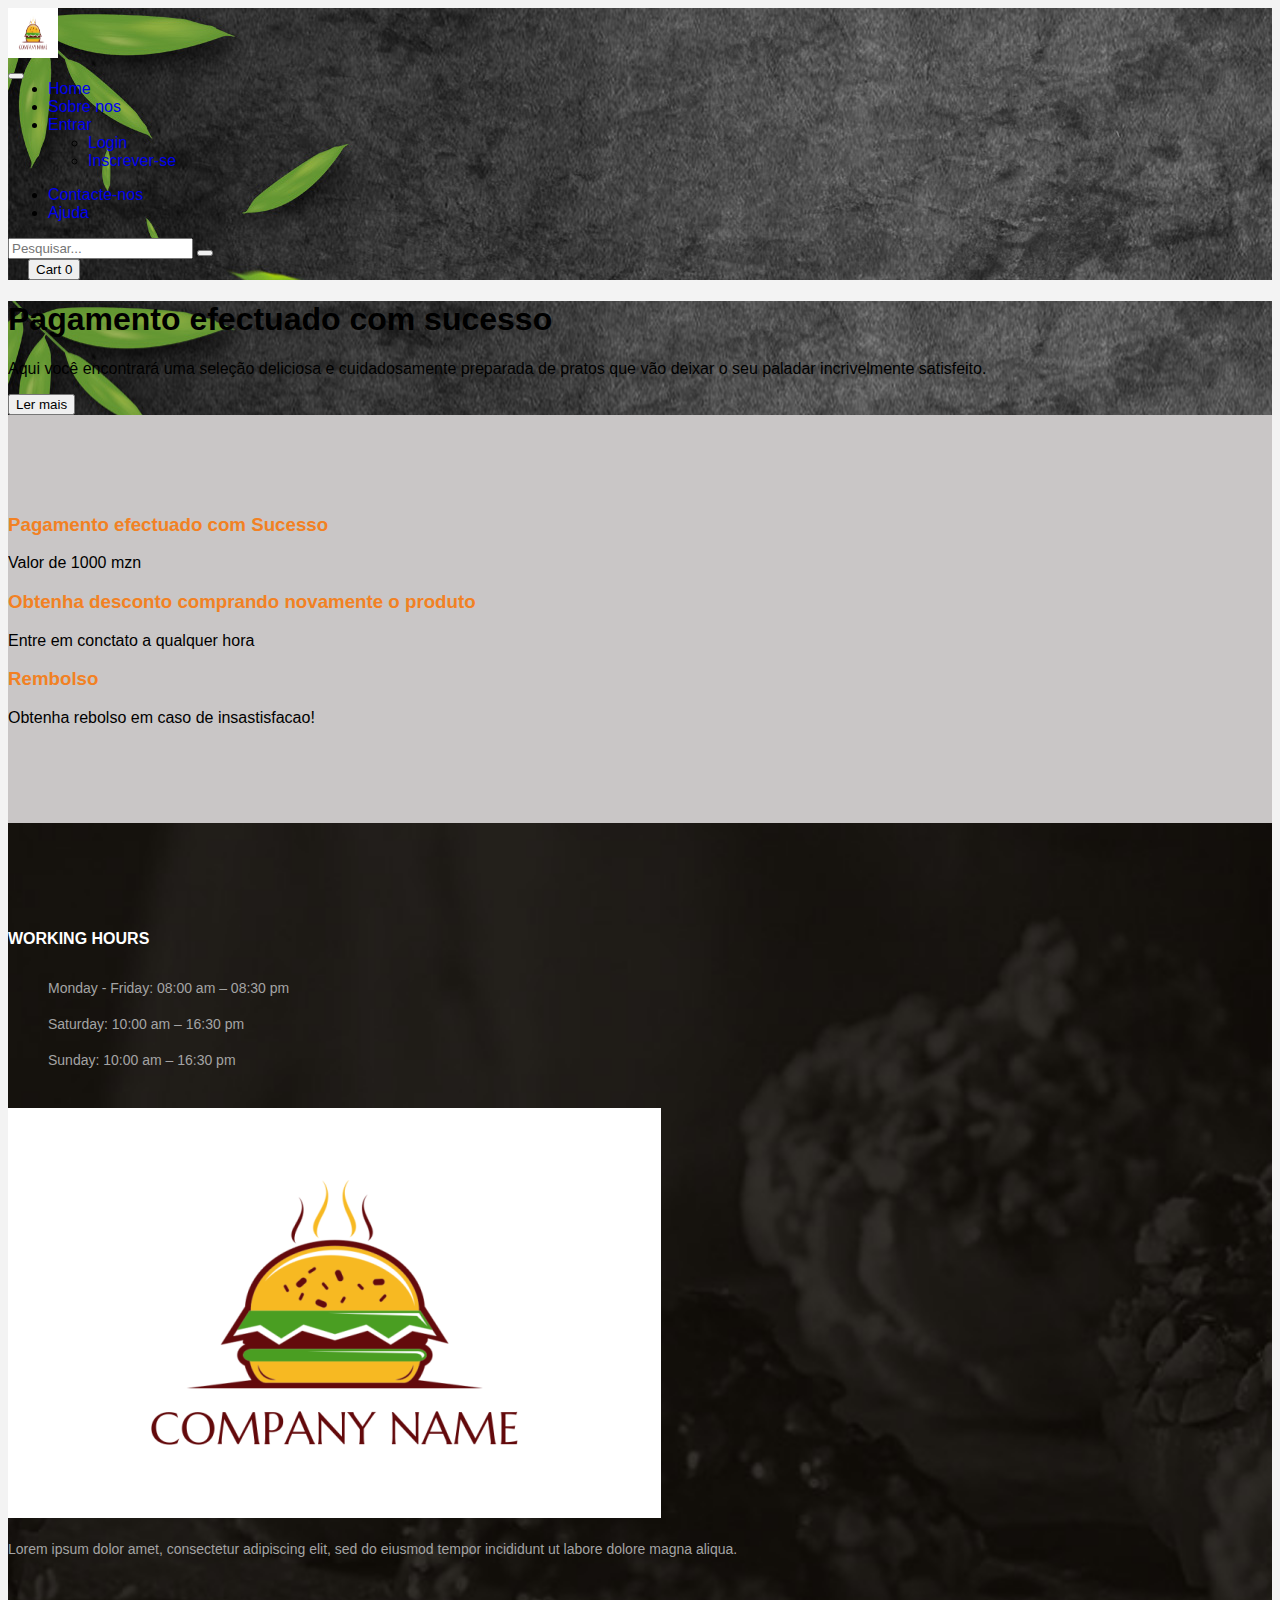
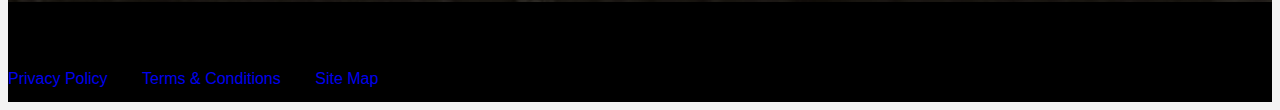
<file: Components/confirmacao.html>
<!DOCTYPE html>
<html lang="en">

<head>
    <meta charset="UTF-8">
    <meta http-equiv="X-UA-Compatible" content="IE=edge">
    <meta name="viewport" content="width=device-width, initial-scale=1.0">
    <title>Confirmacao de Pagamento</title>
    <link href="https://cdn.jsdelivr.net/npm/bootstrap@5.0.2/dist/css/bootstrap.min.css" rel="stylesheet"
        integrity="sha384-EVSTQN3/azprG1Anm3QDgpJLIm9Nao0Yz1ztcQTwFspd3yD65VohhpuuCOmLASjC" crossorigin="anonymous" />
    <link rel="stylesheet" href="../css/style.css">
    <link rel="stylesheet" href="https://unicons.iconscout.com/release/v4.0.8/css/line.css">
    <link rel="stylesheet" type="text/css"
        href="https://cdnjs.cloudflare.com/ajax/libs/OwlCarousel2/2.1.3/assets/owl.carousel.min.css">

        
        <link rel="stylesheet" href="../css/style.css">
</head>

<body >
    <nav class="navbar navbar-expand-lg navbar-dark bg-dark">
        <div class="container">
          <div class="header-logo">
            <a href="index.html">
              <img src="../images/logo.png" width="50" height="50" alt="" />
            </a>
          </div>
          <button
            class="navbar-toggler"
            type="button"
            data-bs-toggle="collapse"
            data-bs-target="#navbarSupportedContent"
            aria-controls="navbarSupportedContent"
            aria-expanded="false"
            aria-label="Toggle navigation"
          >
            <span class="navbar-toggler-icon"></span>
          </button>
          <div class="collapse navbar-collapse" id="navbarSupportedContent">
            <ul class="navbar-nav me-auto mb-2 mb-lg-0">
              <li class="nav-item">
                <a class="nav-link active" aria-current="page" href="../root/index.html">Home</a>
              </li>
              <li class="nav-item">
                <a class="nav-link" href="#">Sobre nos</a>
              </li>
              <li class="nav-item dropdown">
                <a
                  class="nav-link dropdown-toggle"
                  href="#"
                  id="navbarDropdown"
                  role="button"
                  data-bs-toggle="dropdown"
                  aria-expanded="false"
                >
                  Entrar
                </a>
                <ul class="dropdown-menu" aria-labelledby="navbarDropdown">
                  <li><a class="dropdown-item" href="../auth/login.html">Login</a></li>
                  <li><a class="dropdown-item" href="../auth/signout.html">Inscrever-se</a></li>
                </ul>
              </li>
              <li class="nav-item">
                <a class="nav-link" href="#">Contacte-nos</a>
              </li>
              <li class="nav-item">
                <a class="nav-link" href="#">Ajuda</a>
              </li>
            </ul>
            <form class="d-flex">
                <input
                  class="form-control me-2 btn-outline-light"
                  type="search"
                  placeholder="Pesquisar..."
                  aria-label="Search"
                />
                <button class="btn btn-outline-dark" type="submit">
                  <i class="uil uil-search" ></i>
                </button>
              </form>
              <span>    </span>
              <form id="d-flex" class="d-flex">
                <button class="btn btn-outline-light" type="submit">
                    <i class="bi-cart-fill me-1"></i>
                    Cart
                    <span class="badge bg-light text-dark ms-1 rounded-pill">0</span>
                </button>
                
            </form>
          </div>
        </div>
      </nav>

      <header class="bg-dark py-5">
        <div class="container px-4 px-lg-5 my-5">
            <div class="text-center text-white">
              <div class="container py-5">
                <h1>
                  Pagamento efectuado com sucesso
                </h1>
                <p>
                  Aqui você encontrará uma seleção deliciosa e cuidadosamente preparada de pratos que vão deixar o seu paladar incrivelmente satisfeito.
                </p>
                <button type="button" class="btn btn-outline-light">
                  Ler mais
                </button>
      
              </div>
            </div>
        </div>

        
    </header>
    <div class="list-section pt-80 pb-80">
      <div class="container">
  
        <div class="row">
          <div class="col-lg-4 col-md-6 mb-4 mb-lg-0">
            <div class="list-box d-flex align-items-center">
              <div class="list-icon">
                <i class="fas fa-shipping-fast"></i>
              </div>
              <div class="content">
                <h3>Pagamento efectuado com Sucesso</h3>
                <p>Valor de 1000 mzn</p>
              </div>
            </div>
          </div>
          <div class="col-lg-4 col-md-6 mb-4 mb-lg-0">
            <div class="list-box d-flex align-items-center">
              <div class="list-icon">
                <i class="fas fa-phone-volume"></i>
              </div>
              <div class="content">
                <h3>Obtenha desconto comprando novamente o produto</h3>
                <p>Entre em conctato a qualquer hora</p>
              </div>
            </div>
          </div>
          <div class="col-lg-4 col-md-6">
            <div class="list-box d-flex justify-content-start align-items-center">
              <div class="list-icon">
                <i class="fas fa-sync"></i>
              </div>
              <div class="content">
                <h3>Rembolso</h3>
                <p>Obtenha rebolso em caso de insastisfacao!</p>
              </div>
            </div>
          </div>
        </div>
  
      </div>
    </div>

    <footer class="footer set-bg">
        <div class="container">
            <div class="row">
                <div class="col-lg-4 col-md-6 col-sm-6">
                    <div class="footer__widget">
                        <h6>WORKING HOURS</h6>
                        <ul>
                            <li>Monday - Friday: 08:00 am – 08:30 pm</li>
                            <li>Saturday: 10:00 am – 16:30 pm</li>
                            <li>Sunday: 10:00 am – 16:30 pm</li>
                        </ul>
                    </div>
                </div>
                <div class="col-lg-4 col-md-6 col-sm-6">
                    <div class="footer__about">
                        <div class="footer__logo">
                            <a href="#"><img src="../images/logo.png" alt=""></a>
                        </div>
                        <p>Lorem ipsum dolor amet, consectetur adipiscing elit, sed do eiusmod tempor incididunt ut
                        labore dolore magna aliqua.</p>
                    </div>
                </div>
            
            </div>
        </div>
        <div class="copyright">
            <div class="container">
                <div class="row">
                    <div class="col-lg-7">
                        <p class="copyright__text text-white"> @Team dos sonhos - Aylton Sitefane - Lecticia Cuna -Luis Seia - Sumaya Malalane</p>
                  </div>
                  <div class="col-lg-5">
                    <div class="copyright__widget">
                        <ul>
                            <li><a href="#">Privacy Policy</a></li>
                            <li><a href="#">Terms &amp; Conditions</a></li>
                            <li><a href="#">Site Map</a></li>
                        </ul>
                    </div>
                </div>
            </div>
        </div>
    </div>
  </footer>
</body>

</html>
</file>
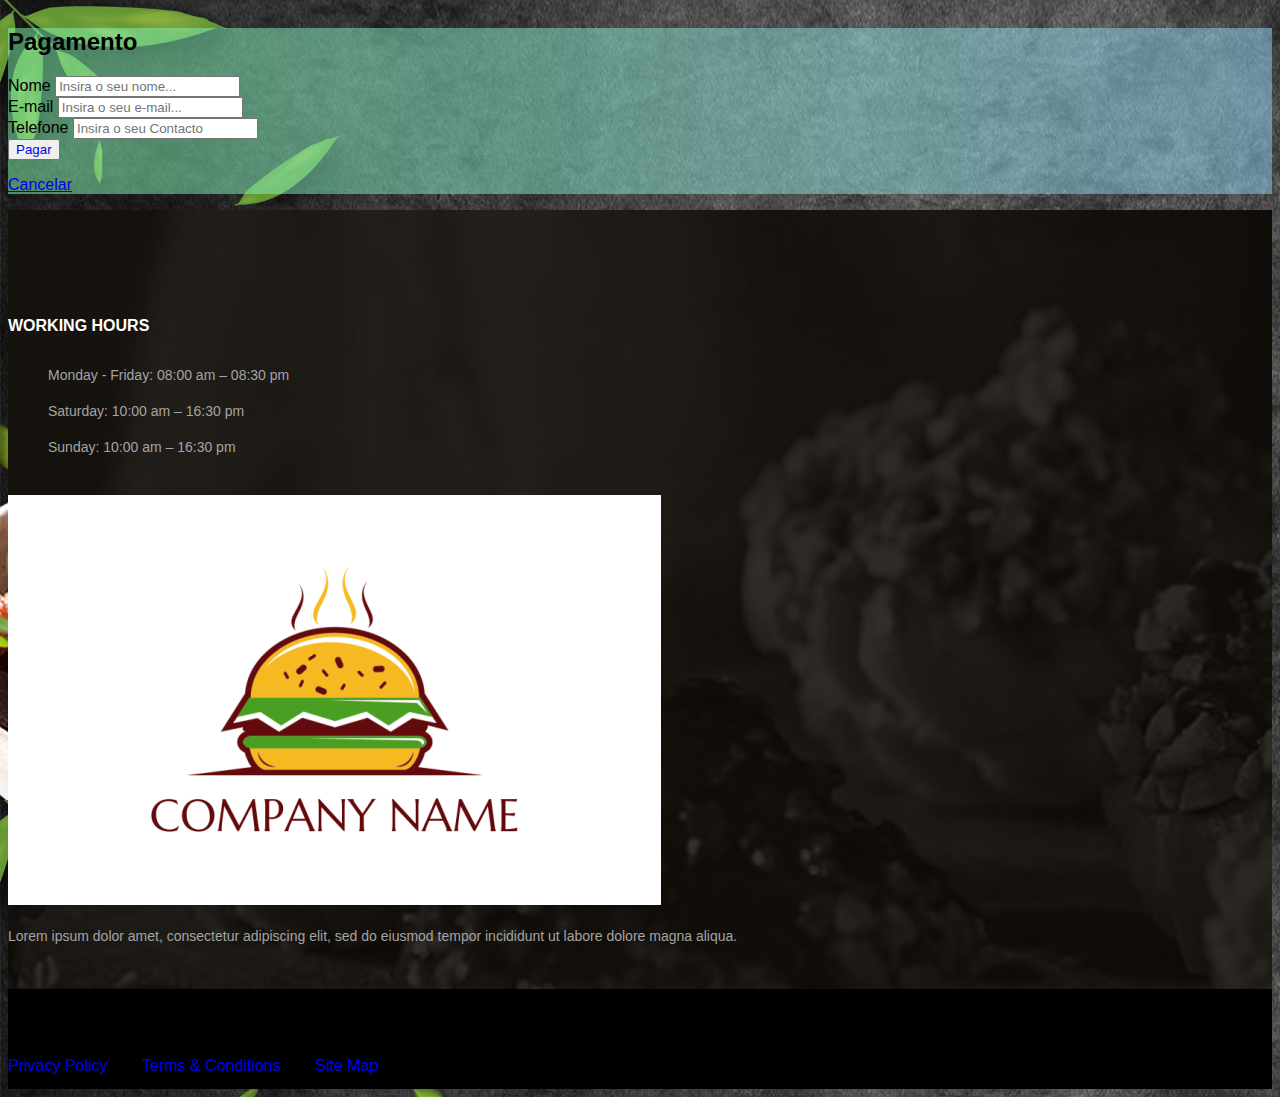
<file: Components/Pagamento.html>
<!DOCTYPE html>
<html lang="en">

<head>
    <meta charset="UTF-8">
    <meta http-equiv="X-UA-Compatible" content="IE=edge">
    <meta name="viewport" content="width=device-width, initial-scale=1.0">
    <title>Pagamento</title>
    <link href="https://cdn.jsdelivr.net/npm/bootstrap@5.0.2/dist/css/bootstrap.min.css" rel="stylesheet"
        integrity="sha384-EVSTQN3/azprG1Anm3QDgpJLIm9Nao0Yz1ztcQTwFspd3yD65VohhpuuCOmLASjC" crossorigin="anonymous" />
    <link rel="stylesheet" href="../css/style.css">
    <link rel="stylesheet" href="https://unicons.iconscout.com/release/v4.0.8/css/line.css">
    <link rel="stylesheet" type="text/css"
        href="https://cdnjs.cloudflare.com/ajax/libs/OwlCarousel2/2.1.3/assets/owl.carousel.min.css">

        
        <link rel="stylesheet" href="../css/style.css">
</head>

<body class="corpo-back">
    <section class="form-pag">
        <div class="mask d-flex align-items-center h-100 gradient-custom-3">
            <div class="container h-100">
                <div class="row d-flex justify-content-center align-items-center h-100">
                    <div class="col-12 col-md-9 col-lg-7 col-xl-6">
                        <div class="card" style="border-radius: 15px;">
                            <div class="card-body p-5">
                                <h2 class="text-uppercase text-center mb-5">Pagamento</h2>

                                <form>

                                    <div class="form-outline mb-4">
                                        <label class="form-label">Nome</label>
                                        <input type="text" id="user-name" class="form-control form-control-lg"
                                            placeholder="Insira o seu nome..." required />

                                    </div>

                                    <div class="form-outline mb-4">
                                        <label class="form-label"> E-mail</label>
                                        <input type="email" id="user-email" class="form-control form-control-lg"
                                            placeholder="Insira o seu e-mail..." required />

                                    </div>

                                    <div class="form-outline mb-4">
                                        <label class="form-label">Telefone</label>
                                        <input type="email" id="user-email" class="form-control form-control-lg"
                                            placeholder="Insira o seu Contacto" required />

                                    </div>



                                    <div class="d-flex justify-content-center">
                                        <button type="submit"
                                            class="btn btn-warning shadow-0 me-1 text-body"><a href="confirmacao.html">Pagar</a></button>
                                    </div>

                                    <p class="text-center text-muted mt-5 mb-0"><a
                                            href="../view/index.html"><u>Cancelar</u></a></p>

                                </form>

                            </div>
                        </div>
                    </div>
                </div>
            </div>
        </div>
    </section>

    <footer class="footer set-bg">
        <div class="container">
            <div class="row">
                <div class="col-lg-4 col-md-6 col-sm-6">
                    <div class="footer__widget">
                        <h6>WORKING HOURS</h6>
                        <ul>
                            <li>Monday - Friday: 08:00 am – 08:30 pm</li>
                            <li>Saturday: 10:00 am – 16:30 pm</li>
                            <li>Sunday: 10:00 am – 16:30 pm</li>
                        </ul>
                    </div>
                </div>
                <div class="col-lg-4 col-md-6 col-sm-6">
                    <div class="footer__about">
                        <div class="footer__logo">
                            <a href="#"><img src="../images/logo.png" alt=""></a>
                        </div>
                        <p>Lorem ipsum dolor amet, consectetur adipiscing elit, sed do eiusmod tempor incididunt ut
                        labore dolore magna aliqua.</p>
                    </div>
                </div>
            
            </div>
        </div>
        <div class="copyright">
            <div class="container">
                <div class="row">
                    <div class="col-lg-7">
                        <p class="copyright__text text-white"> @Team dos sonhos - Aylton Sitefane - Lecticia Cuna -Luis Seia - Sumaya Malalane</p>
                  </div>
                  <div class="col-lg-5">
                    <div class="copyright__widget">
                        <ul>
                            <li><a href="#">Privacy Policy</a></li>
                            <li><a href="#">Terms &amp; Conditions</a></li>
                            <li><a href="#">Site Map</a></li>
                        </ul>
                    </div>
                </div>
            </div>
        </div>
    </div>
  </footer>
</body>

</html>
</file>
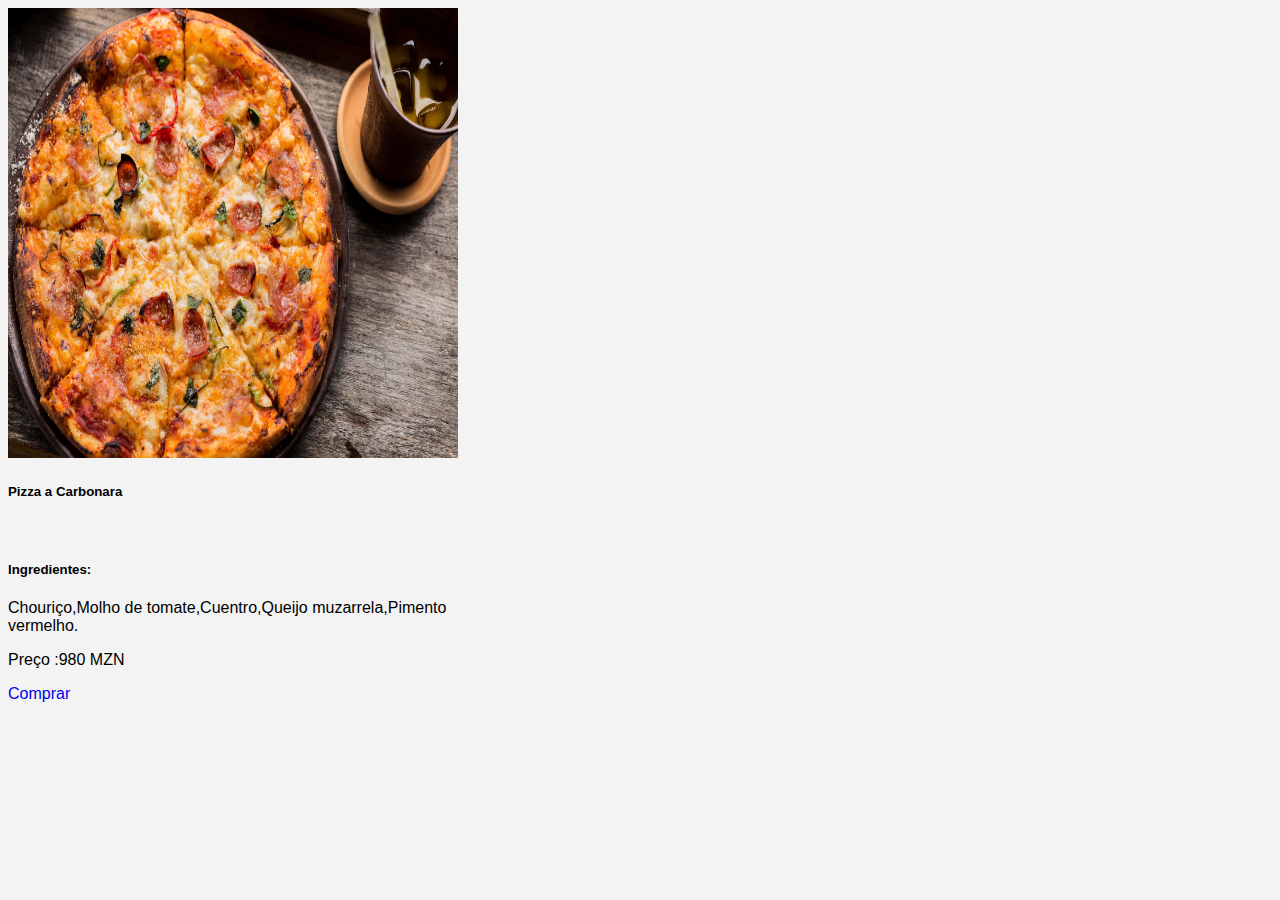
<file: root/prato1.html>
<!DOCTYPE html>
<html lang="en">

<head>
    <meta charset="UTF-8">
    <meta http-equiv="X-UA-Compatible" content="IE=edge">
    <meta name="viewport" content="width=device-width, initial-scale=1.0">
    <title>Prato1||Detalhes</title>

    <link href="https://cdn.jsdelivr.net/npm/bootstrap@5.0.2/dist/css/bootstrap.min.css" rel="stylesheet"
        integrity="sha384-EVSTQN3/azprG1Anm3QDgpJLIm9Nao0Yz1ztcQTwFspd3yD65VohhpuuCOmLASjC" crossorigin="anonymous" />
    <link rel="stylesheet" href="../css/style.css">
    <link rel="stylesheet" href="https://unicons.iconscout.com/release/v4.0.8/css/line.css">
    <link rel="stylesheet" type="text/css"
        href="https://cdnjs.cloudflare.com/ajax/libs/OwlCarousel2/2.1.3/assets/owl.carousel.min.css">


</head>

<body>

    <div class="container-principal">

        <div class="container-detalhes">

            <div class="card w-100 my-2 shadow-2-strong">
                <img src="../images/gallery_01.jpg" class="card-img-top" style="aspect-ratio: 1 / 1">
                <div class="card-body d-flex flex-column">
                    <h5 class="card-title"></h5>
                    <h5 class="card-title">Pizza a Carbonara</h5> <br>
                    <h5>Ingredientes:</h5>
                    <p> Chouriço,Molho de tomate,Cuentro,Queijo muzarrela,Pimento vermelho.</p>
                    <p class="card-text">Preço :980 MZN</p>
                    <div class="card-footer d-flex align-items-end pt-3 px-0 pb-0 mt-auto">
                        <a href="../Components/Pagamento.html" class="btn btn-warning shadow-0 me-1">Comprar</a>

                    </div>
                </div>
            </div>
        </div>


    </div>

</body>

</html>
</file>
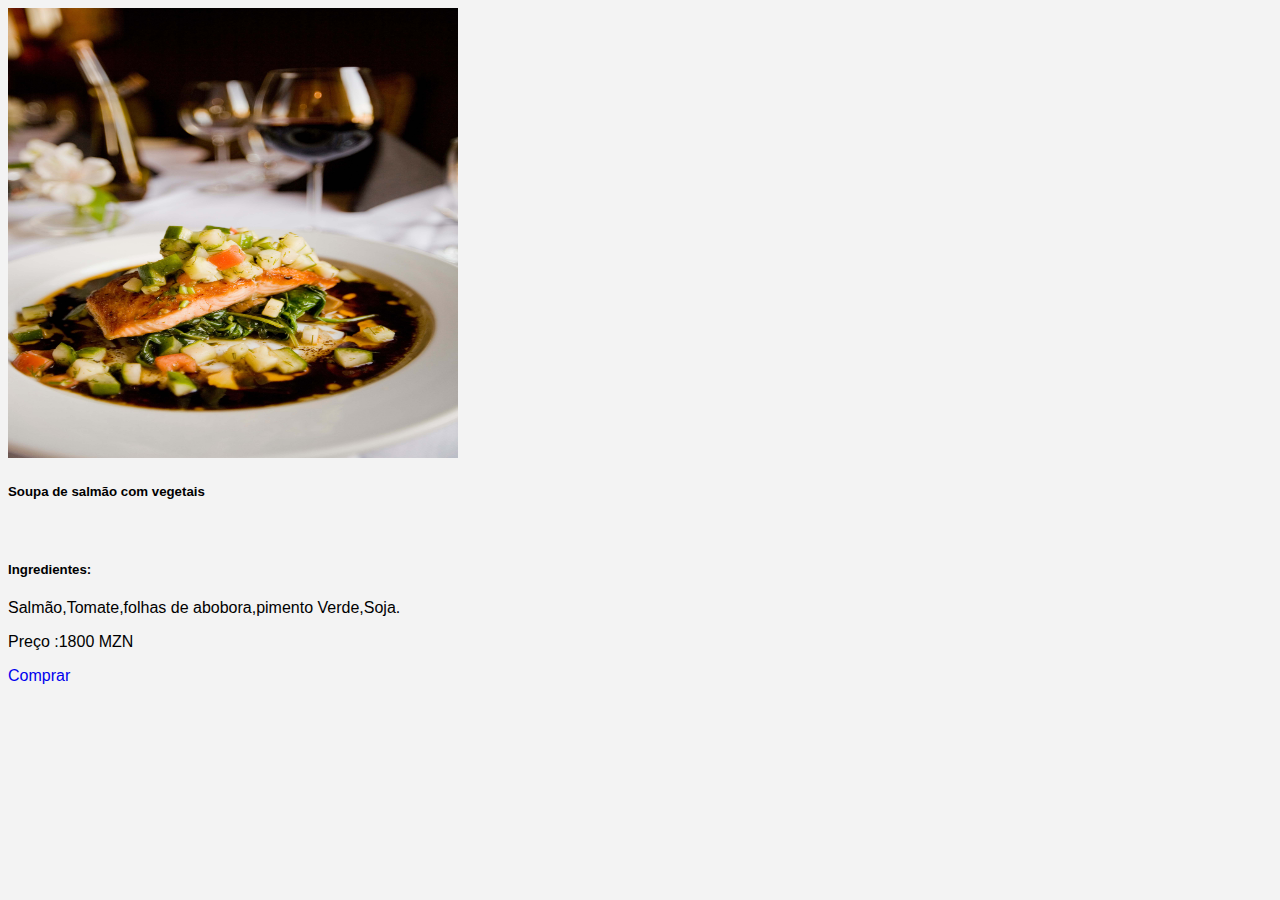
<file: root/prato2.html>
<!DOCTYPE html>
<html lang="en">

<head>
    <meta charset="UTF-8">
    <meta http-equiv="X-UA-Compatible" content="IE=edge">
    <meta name="viewport" content="width=device-width, initial-scale=1.0">
    <title>Prato1||Detalhes</title>

    <link href="https://cdn.jsdelivr.net/npm/bootstrap@5.0.2/dist/css/bootstrap.min.css" rel="stylesheet"
        integrity="sha384-EVSTQN3/azprG1Anm3QDgpJLIm9Nao0Yz1ztcQTwFspd3yD65VohhpuuCOmLASjC" crossorigin="anonymous" />
    <link rel="stylesheet" href="../css/style.css">
    <link rel="stylesheet" href="https://unicons.iconscout.com/release/v4.0.8/css/line.css">
    <link rel="stylesheet" type="text/css"
        href="https://cdnjs.cloudflare.com/ajax/libs/OwlCarousel2/2.1.3/assets/owl.carousel.min.css">


</head>

<body>

    <div class="container-principal">

        <div class="container-detalhes">


            <div class="card w-100 my-2 shadow-2-strong">
                <img src="../images/gallery_02.jpg" class="card-img-top" style="aspect-ratio: 1 / 1">
                <div class="card-body d-flex flex-column">
                    <h5 class="card-title">Soupa de salmão com vegetais</h5> <br>
                    <h5>Ingredientes:</h5>
                    <p> Salmão,Tomate,folhas de abobora,pimento Verde,Soja.</p>
                    <p class="card-text">Preço :1800 MZN</p>
                    <div class="card-footer d-flex align-items-end pt-3 px-0 pb-0 mt-auto">
                        <a href="../Components/Pagamento.html" class="btn btn-warning shadow-0 me-1">Comprar</a>

                    </div>
                </div>
            </div>
        </div>


    </div>

</body>

</html>
</file>
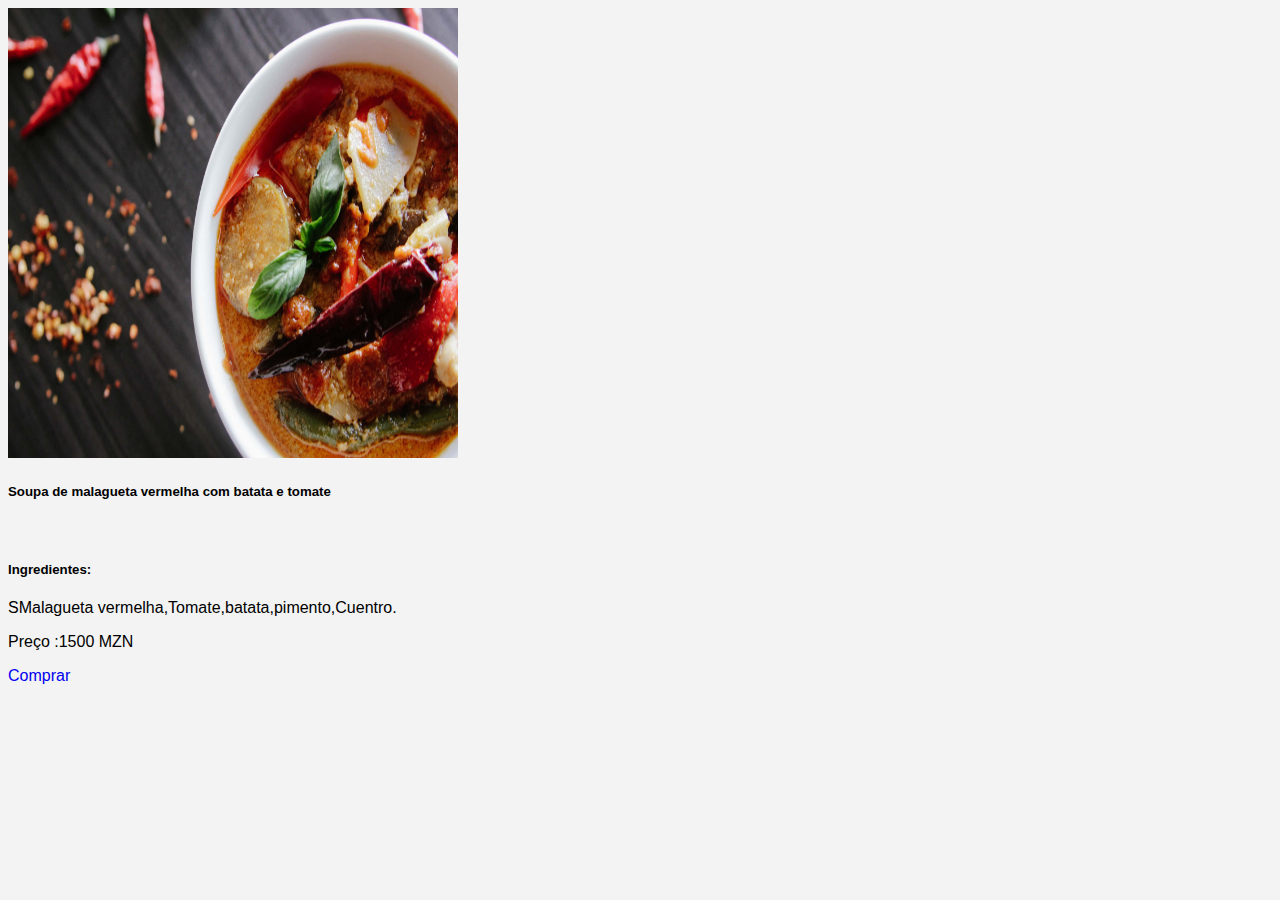
<file: root/prato3.html>
<!DOCTYPE html>
<html lang="en">

<head>
    <meta charset="UTF-8">
    <meta http-equiv="X-UA-Compatible" content="IE=edge">
    <meta name="viewport" content="width=device-width, initial-scale=1.0">
    <title>Prato3||Detalhes</title>

    <link href="https://cdn.jsdelivr.net/npm/bootstrap@5.0.2/dist/css/bootstrap.min.css" rel="stylesheet"
        integrity="sha384-EVSTQN3/azprG1Anm3QDgpJLIm9Nao0Yz1ztcQTwFspd3yD65VohhpuuCOmLASjC" crossorigin="anonymous" />
    <link rel="stylesheet" href="../css/style.css">
    <link rel="stylesheet" href="https://unicons.iconscout.com/release/v4.0.8/css/line.css">
    <link rel="stylesheet" type="text/css"
        href="https://cdnjs.cloudflare.com/ajax/libs/OwlCarousel2/2.1.3/assets/owl.carousel.min.css">


</head>

<body>

    <div class="container-principal">

        <div class="container-detalhes">


            <div class="card w-100 my-2 shadow-2-strong">
                <img src="../images/gallery_03.jpg" class="card-img-top" style="aspect-ratio: 1 / 1">
                <div class="card-body d-flex flex-column">
                    <h5 class="card-title">Soupa de malagueta vermelha com batata e tomate</h5> <br>
                    <h5>Ingredientes:</h5>
                    <p> SMalagueta vermelha,Tomate,batata,pimento,Cuentro.</p>
                    <p class="card-text">Preço :1500 MZN</p>
                    <div class="card-footer d-flex align-items-end pt-3 px-0 pb-0 mt-auto">
                        <a href="../Components/Pagamento.html" class="btn btn-warning shadow-0 me-1">Comprar</a>

                    </div>
                </div>
            </div>
        </div>


    </div>

</body>

</html>
</file>
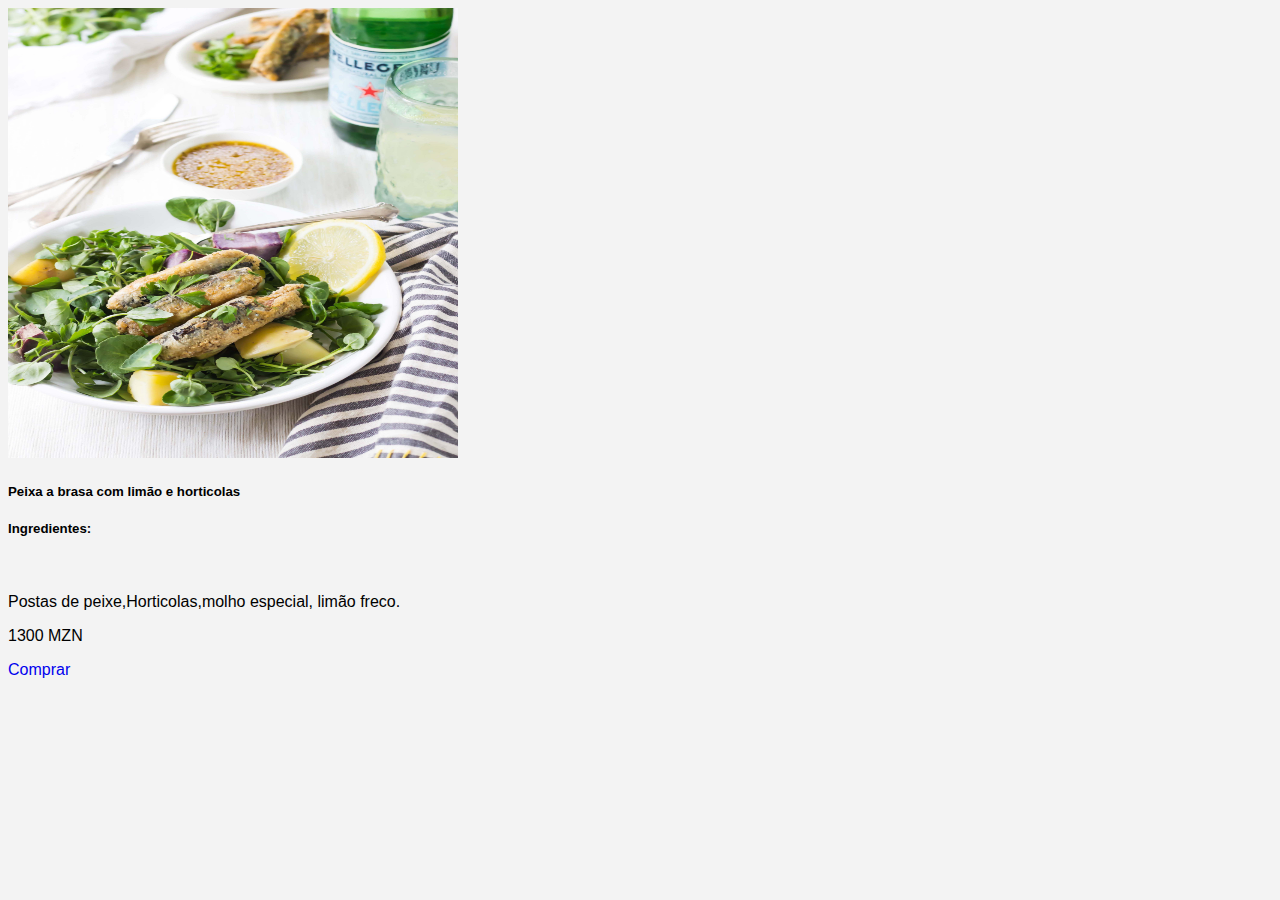
<file: root/prato4.html>
<!DOCTYPE html>
<html lang="en">

<head>
    <meta charset="UTF-8">
    <meta http-equiv="X-UA-Compatible" content="IE=edge">
    <meta name="viewport" content="width=device-width, initial-scale=1.0">
    <title>Prato4||Detalhes</title>

    <link href="https://cdn.jsdelivr.net/npm/bootstrap@5.0.2/dist/css/bootstrap.min.css" rel="stylesheet"
        integrity="sha384-EVSTQN3/azprG1Anm3QDgpJLIm9Nao0Yz1ztcQTwFspd3yD65VohhpuuCOmLASjC" crossorigin="anonymous" />
    <link rel="stylesheet" href="../css/style.css">
    <link rel="stylesheet" href="https://unicons.iconscout.com/release/v4.0.8/css/line.css">
    <link rel="stylesheet" type="text/css"
        href="https://cdnjs.cloudflare.com/ajax/libs/OwlCarousel2/2.1.3/assets/owl.carousel.min.css">


</head>

<body>

    <div class="container-principal">

        <div class="container-detalhes">


            <div class="card w-100 my-2 shadow-2-strong">
                <img src="../images/gallery_04.jpg" class="card-img-top" style="aspect-ratio: 1 / 1">
                <div class="card-body d-flex flex-column">
                    <h5 class="card-title">Peixa a brasa com limão e horticolas</h5>


                    <h5>Ingredientes:</h5> <br>
                    <p>Postas de peixe,Horticolas,molho especial, limão freco.</p>

                    <p class="card-text">1300 MZN</p>
                    <div class="card-footer d-flex align-items-end pt-3 px-0 pb-0 mt-auto">
                        <a href="../Components/Pagamento.html" class="btn btn-warning shadow-0 me-1">Comprar</a>

                    </div>
                </div>
            </div>
        </div>


    </div>

</body>

</html>
</file>
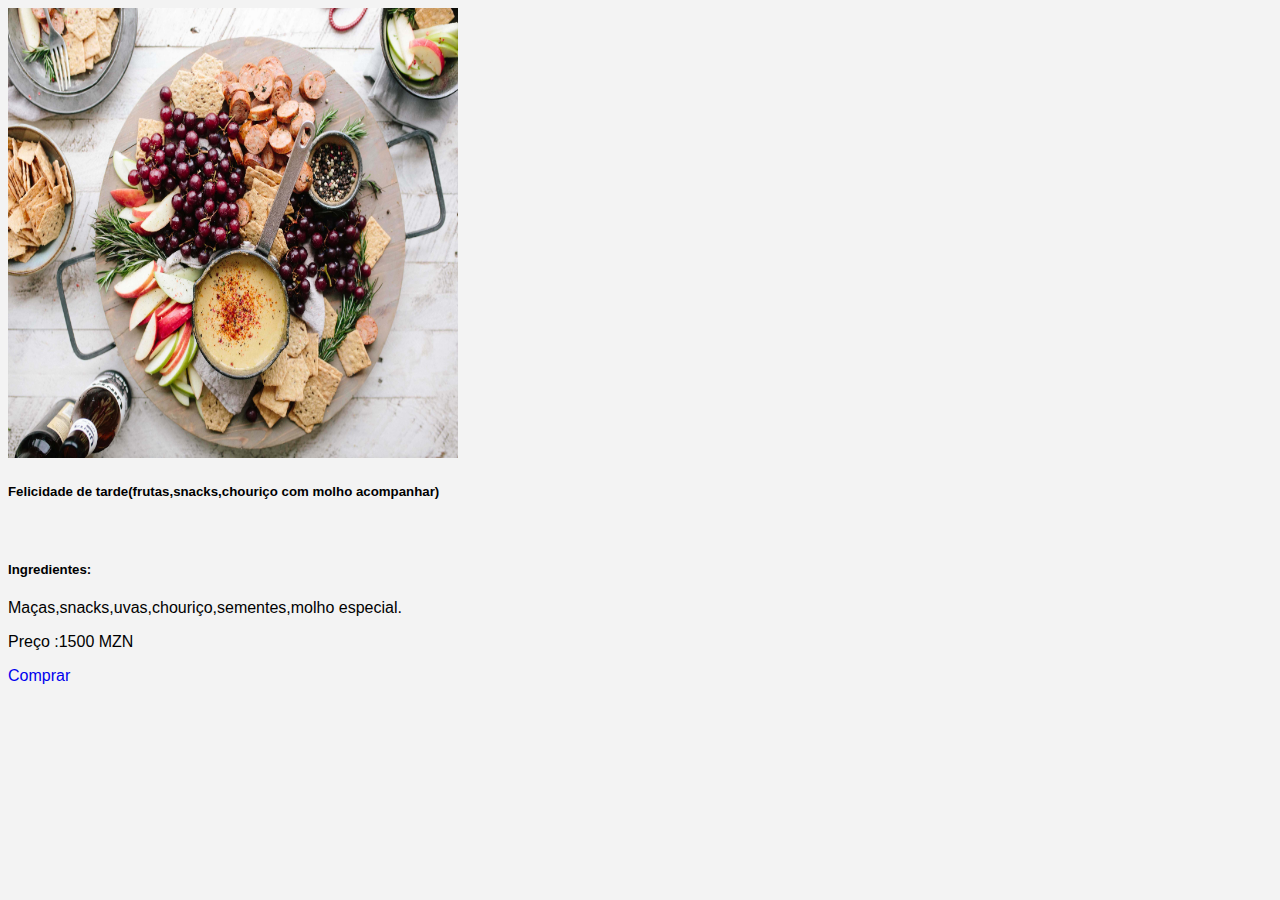
<file: root/prato5 copy.html>
<!DOCTYPE html>
<html lang="en">

<head>
    <meta charset="UTF-8">
    <meta http-equiv="X-UA-Compatible" content="IE=edge">
    <meta name="viewport" content="width=device-width, initial-scale=1.0">
    <title>Prato5||Detalhes</title>

    <link href="https://cdn.jsdelivr.net/npm/bootstrap@5.0.2/dist/css/bootstrap.min.css" rel="stylesheet"
        integrity="sha384-EVSTQN3/azprG1Anm3QDgpJLIm9Nao0Yz1ztcQTwFspd3yD65VohhpuuCOmLASjC" crossorigin="anonymous" />
    <link rel="stylesheet" href="../css/style.css">
    <link rel="stylesheet" href="https://unicons.iconscout.com/release/v4.0.8/css/line.css">
    <link rel="stylesheet" type="text/css"
        href="https://cdnjs.cloudflare.com/ajax/libs/OwlCarousel2/2.1.3/assets/owl.carousel.min.css">


</head>

<body>

    <div class="container-principal">

        <div class="container-detalhes">


            <div class="card w-100 my-2 shadow-2-strong">
                <img src="../images/gallery_05.jpg" class="card-img-top" style="aspect-ratio: 1 / 1">
                <div class="card-body d-flex flex-column">
                    <h5 class="card-title">Felicidade de tarde(frutas,snacks,chouriço com molho acompanhar)</h5> <br>

                    <h5>Ingredientes:</h5>
                    <p> Maças,snacks,uvas,chouriço,sementes,molho especial.</p>
                    <p class="card-text">Preço :1500 MZN</p>
                    <div class="card-footer d-flex align-items-end pt-3 px-0 pb-0 mt-auto">
                        <a href="../Components/Pagamento.html" class="btn btn-warning shadow-0 me-1">Comprar</a>

                    </div>
                </div>
            </div>
        </div>


    </div>

</body>

</html>
</file>
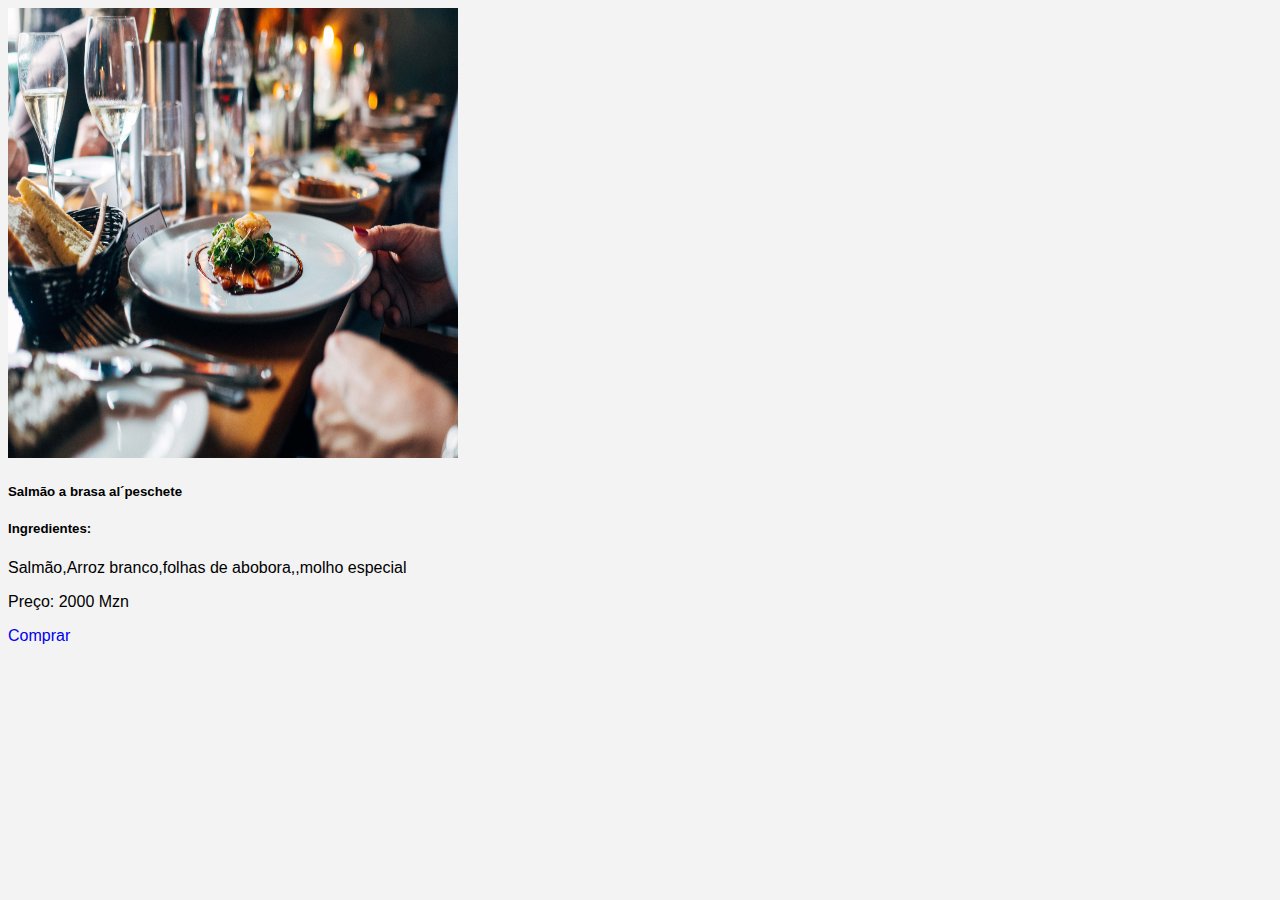
<file: root/prato6.html>
<!DOCTYPE html>
<html lang="en">

<head>
    <meta charset="UTF-8">
    <meta http-equiv="X-UA-Compatible" content="IE=edge">
    <meta name="viewport" content="width=device-width, initial-scale=1.0">
    <title>Prato6||Detalhes</title>

    <link href="https://cdn.jsdelivr.net/npm/bootstrap@5.0.2/dist/css/bootstrap.min.css" rel="stylesheet"
        integrity="sha384-EVSTQN3/azprG1Anm3QDgpJLIm9Nao0Yz1ztcQTwFspd3yD65VohhpuuCOmLASjC" crossorigin="anonymous" />
    <link rel="stylesheet" href="../css/style.css">
    <link rel="stylesheet" href="https://unicons.iconscout.com/release/v4.0.8/css/line.css">
    <link rel="stylesheet" type="text/css"
        href="https://cdnjs.cloudflare.com/ajax/libs/OwlCarousel2/2.1.3/assets/owl.carousel.min.css">


</head>

<body>

    <div class="container-principal">

        <div class="container-detalhes">


            <div class="card w-100 my-2 shadow-2-strong">
                <img src="../images/gallery_06.jpg" class="card-img-top" style="aspect-ratio: 1 / 1">
                <div class="card-body d-flex flex-column">

                    <h5 class="card-title">Salmão a brasa al´peschete</h5>
                    <h5>Ingredientes:</h5>
                    <p> Salmão,Arroz branco,folhas de abobora,,molho especial</p>
                    <p class="card-text">Preço: 2000 Mzn</p>
                    <div class="card-footer d-flex align-items-end pt-3 px-0 pb-0 mt-auto">
                        <a href="../Components/Pagamento.html" class="btn btn-warning shadow-0 me-1">Comprar</a>

                    </div>
                </div>
            </div>
        </div>


    </div>

</body>

</html>
</file>
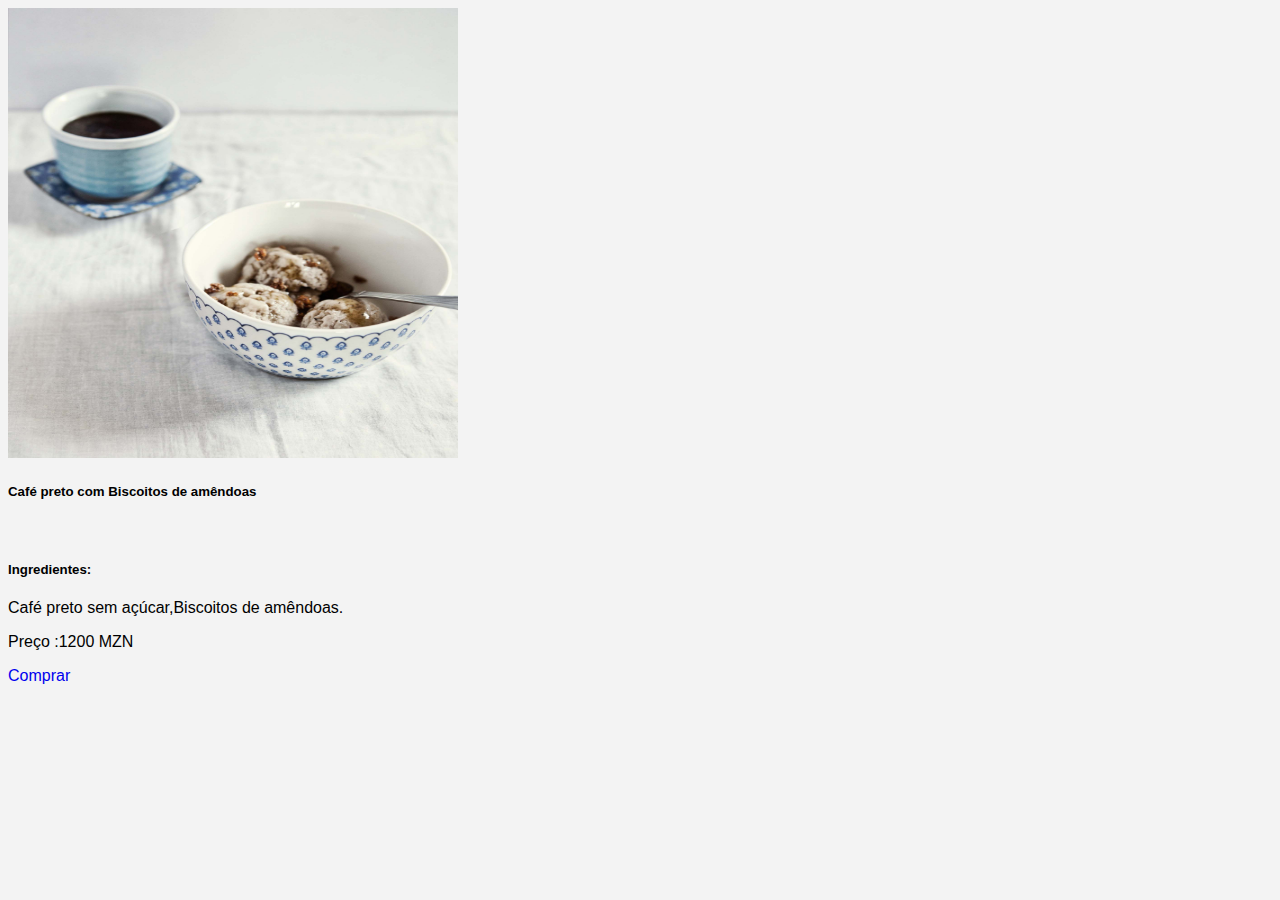
<file: root/prato7.html>
<!DOCTYPE html>
<html lang="en">

<head>
    <meta charset="UTF-8">
    <meta http-equiv="X-UA-Compatible" content="IE=edge">
    <meta name="viewport" content="width=device-width, initial-scale=1.0">
    <title>Prato7||Detalhes</title>

    <link href="https://cdn.jsdelivr.net/npm/bootstrap@5.0.2/dist/css/bootstrap.min.css" rel="stylesheet"
        integrity="sha384-EVSTQN3/azprG1Anm3QDgpJLIm9Nao0Yz1ztcQTwFspd3yD65VohhpuuCOmLASjC" crossorigin="anonymous" />
    <link rel="stylesheet" href="../css/style.css">
    <link rel="stylesheet" href="https://unicons.iconscout.com/release/v4.0.8/css/line.css">
    <link rel="stylesheet" type="text/css"
        href="https://cdnjs.cloudflare.com/ajax/libs/OwlCarousel2/2.1.3/assets/owl.carousel.min.css">


</head>

<body>

    <div class="container-principal">

        <div class="container-detalhes">


            <div class="card w-100 my-2 shadow-2-strong">
                <img src="../images/gallery_07.jpg" class="card-img-top" style="aspect-ratio: 1 / 1">
                <div class="card-body d-flex flex-column">
                    <h5 class="card-title">Café preto com Biscoitos de amêndoas </h5> <br>
                    <h5>Ingredientes:</h5>
                    <p> Café preto sem açúcar,Biscoitos de amêndoas.</p>
                    <p class="card-text">Preço :1200 MZN</p>
                    <div class="card-footer d-flex align-items-end pt-3 px-0 pb-0 mt-auto">
                        <a href="../Components/Pagamento.html" class="btn btn-warning shadow-0 me-1">Comprar</a>

                    </div>
                </div>
            </div>
        </div>


    </div>

</body>

</html>
</file>
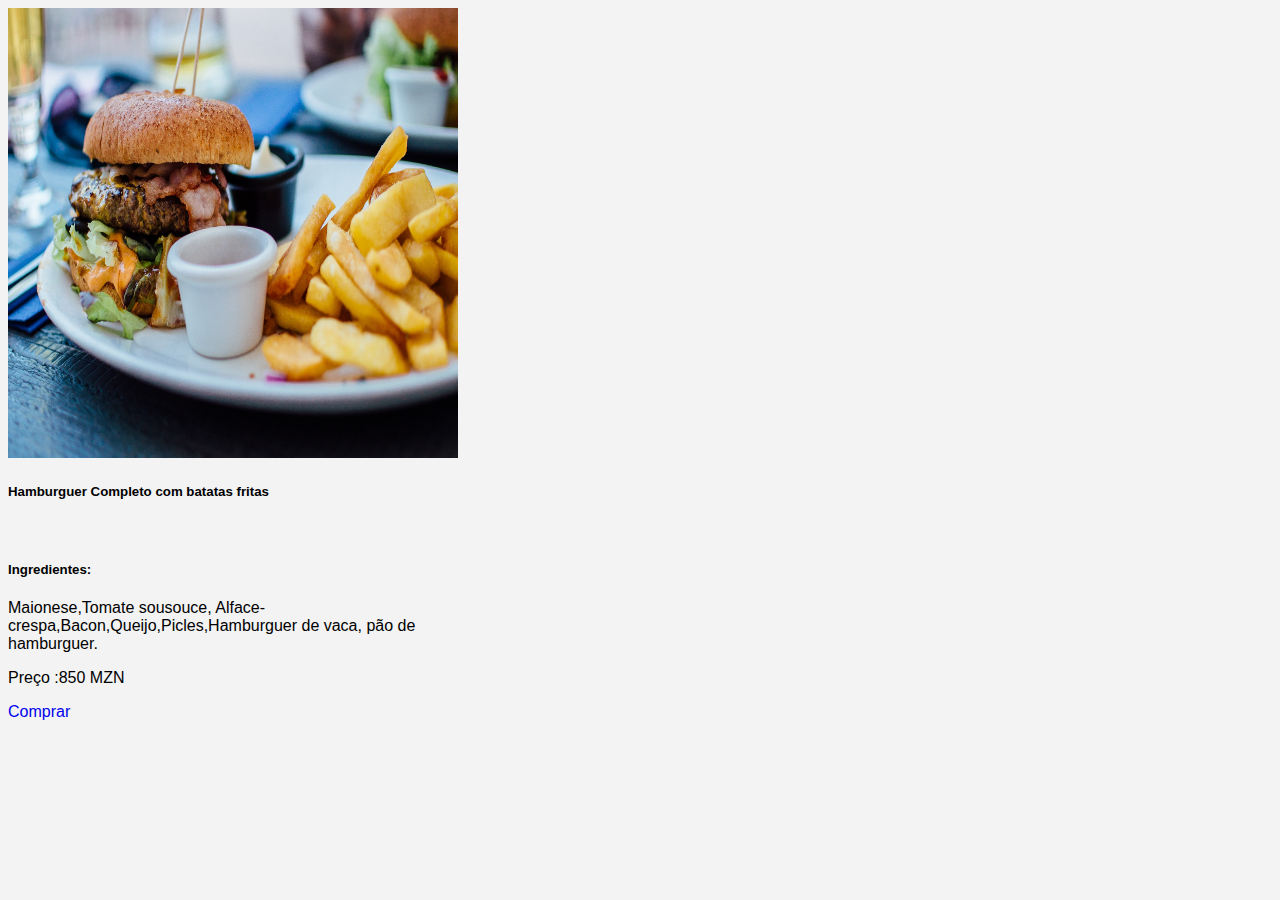
<file: root/prato8.html>
<!DOCTYPE html>
<html lang="en">

<head>
    <meta charset="UTF-8">
    <meta http-equiv="X-UA-Compatible" content="IE=edge">
    <meta name="viewport" content="width=device-width, initial-scale=1.0">
    <title>Prato 8||Detalhes</title>

    <link href="https://cdn.jsdelivr.net/npm/bootstrap@5.0.2/dist/css/bootstrap.min.css" rel="stylesheet"
        integrity="sha384-EVSTQN3/azprG1Anm3QDgpJLIm9Nao0Yz1ztcQTwFspd3yD65VohhpuuCOmLASjC" crossorigin="anonymous" />
    <link rel="stylesheet" href="../css/style.css">
    <link rel="stylesheet" href="https://unicons.iconscout.com/release/v4.0.8/css/line.css">
    <link rel="stylesheet" type="text/css"
        href="https://cdnjs.cloudflare.com/ajax/libs/OwlCarousel2/2.1.3/assets/owl.carousel.min.css">


</head>

<body>

    <div class="container-principal">

        <div class="container-detalhes">


            <div class="card w-100 my-2 shadow-2-strong">
                <img src="../images/gallery_08.jpg" class="card-img-top" style="aspect-ratio: 1 / 1">
                <div class="card-body d-flex flex-column">
                    <h5 class="card-title">Hamburguer Completo com batatas fritas</h5> <br>
                    <h5>Ingredientes:</h5>
                    <p> Maionese,Tomate sousouce, Alface-crespa,Bacon,Queijo,Picles,Hamburguer de vaca, pão de
                        hamburguer.</p>
                    <p class="card-text">Preço :850 MZN</p>
                    <div class="card-footer d-flex align-items-end pt-3 px-0 pb-0 mt-auto">
                        <a href="../Components/Pagamento.html" class="btn btn-warning shadow-0 me-1">Comprar</a>

                    </div>
                </div>
            </div>
        </div>


    </div>

</body>

</html>
</file>
<file: css/style.css>
@import url('https://fonts.googleapis.com/css2?family=Playfair+Display:ital,wght@0,400;0,500;1,500&family=Raleway:ital,wght@0,100;0,200;0,300;0,400;0,500;1,100;1,200;1,300;1,400&family=Roboto+Condensed:wght@300&family=Roboto:wght@100&display=swap');
body{
    font-family: 'Poppins', sans-serif;
    text-rendering: optimizeLegibility !important;
    background: #f3f3f3;
}

.body-fixed{
    position: fixed;
    width: 100%;
    height: 100vh;
    top: auto;
    left: auto;
}

body, html{
    overflow-x: hidden;
}

img{
    max-width: 100%;
}
.icon-hover:hover {
    border-color: #e0de39 !important;
    background-color: white !important;
  }
  
  .icon-hover:hover i {
    color: #e0de39 !important;
  }

  #d-flex{
    margin-left: 20px;
  }

  .list-section {
    background-color: #c9c6c6;
    
}

.list-section h3{
    color: #F28123;
}

.pb-80 {
    padding-bottom: 80px;
}
.pt-80 {
    padding-top: 80px;
}
*, ::after, ::before {
    box-sizing: border-box;
}



.container-navegacao{
    position: fixed;
    top: 0px;
}

nav{
    background-color: aqua;
}

.shop-banner {
    position: relative;
    background-color: #f5f5f5;
    background-image: url(../images/—Pngtree—bread\ minimalist\ literary\ white\ food_1121500.jpg);
    background-size: cover;
    padding: 110px 0px 115px;
}

.shop-banner h3 {
    position: relative;
    font-size: 50px;
    line-height: 1.2em;
    margin-bottom: 0px;
}

.orange-text {
    color: #F28123;
}

a.cart-btn {
    font-family: 'Poppins', sans-serif;
    display: inline-block;
    background-color: #F28123;
    color: #fff;
    padding: 10px 20px;
}
a.cart-btn {
    -webkit-transition: 0.3s;
    -o-transition: 0.3s;
    transition: 0.3s;
}
a.boxed-btn, a.bordered-btn, a.cart-btn {
    border-radius: 50px;
}
.btn-group-lg>.btn, .btn-lg {
    padding: 0.5rem 1rem;
    font-size: 1.25rem;
    line-height: 1.5;
    border-radius: 0.3rem;
}
a {
    cursor: pointer;
    text-decoration: none;
    -webkit-transition: all 0.2s ease-in-out;
    -o-transition: all 0.2s ease-in-out;
    transition: all 0.2s ease-in-out;
}

.shop-banner .sale-percent {
    position: relative;
    font-size: 60px;
    font-weight: 700;
    color: #F28123;
}

.footer {
    padding-top: 70px;
    background-image: url(../images/footer-bg.jpg);
}
.set-bg {
    background-repeat: no-repeat;
    background-size: cover;
    background-position: top center;
}

article, aside, figcaption, figure, footer, header, hgroup, main, nav, section {
    display: block;
}
*, ::after, ::before {
    box-sizing: border-box;
}
user agent stylesheet
footer {
    display: block;
}

.footer__widget {
    position: relative;
    margin-bottom: 30px;
}

*, ::after, ::before {
    box-sizing: border-box;
}

.footer__widget h6 {
    color: #ffffff;
    font-weight: 600;
    text-transform: uppercase;
    margin-bottom: 22px;
    font-size: 16px;
}

.footer__widget ul li {
    list-style: none;
    font-size: 14px;
    color: #a4a4a4;
    line-height: 36px;
}

.copyright {
    background: #000000;
    padding: 18px 0 14px;
    margin-top: 40px;
}
.copyright ul, ol {
    padding: 0;
    margin: 0;
}

.copyright dl, ol, ul {
    margin-top: 0;
    margin-bottom: 1rem;
}

.copyright__widget ul li {
    list-style: none;
    display: inline-block;
    margin-right: 30px;
    /* position: relative; */
}

.footer__about p {
    font-size: 14px;
    color: #a4a4a4;
    line-height: 26px;
    margin-bottom: 25px;
}

.footer__about .footer__social a:last-child {
    margin-right: 0;
}

.footer__about .footer__social a {
    display: inline-block;
    color: #ffffff;
    background: rgba(225, 225, 225, 0.1);
    height: 45px;
    width: 45px;
    border-radius: 50%;
    line-height: 45px;
    text-align: center;

}


.corpo-back{
    background-image: url(../images/bg.jpg);

}


.gradient-custom-3 {
    /* fallback for old browsers */
    background: #84fab0;
    
    /* Chrome 10-25, Safari 5.1-6 */
    background: -webkit-linear-gradient(to right, rgba(132, 250, 176, 0.5), rgba(143, 211, 244, 0.5));
    
    /* W3C, IE 10+/ Edge, Firefox 16+, Chrome 26+, Opera 12+, Safari 7+ */
    background: linear-gradient(to right, rgba(132, 250, 176, 0.5), rgba(143, 211, 244, 0.5))
    }
    .gradient-custom-4 {
    /* fallback for old browsers */
    background: #84fab0;
    
    /* Chrome 10-25, Safari 5.1-6 */
    background: -webkit-linear-gradient(to right, rgba(132, 250, 176, 1), rgba(143, 211, 244, 1));
    
    /* W3C, IE 10+/ Edge, Firefox 16+, Chrome 26+, Opera 12+, Safari 7+ */
    background: linear-gradient(to right, rgba(132, 250, 176, 1), rgba(143, 211, 244, 1))
    }
    
    .body-fixed{
    position: fixed;
    width: 100%;
    height: 100vh;
    top: auto;
    left: auto;
}

body, html{
    overflow-x: hidden;
}

img{
    max-width: 100%;
}
.icon-hover:hover {
    border-color: #e0de39 !important;
    background-color: white !important;
  }
  
  .icon-hover:hover i {
    color: #e0de39 !important;
  }

  #d-flex{
    margin-left: 20px;
  }

  .list-section {
    background-color: #c9c6c6;
    
}

/* css para o detalhe dos pratos */

.container-detalhes{
    width: 450px;

}
 .bg-dark{
    background-image: url(../images/bg.jpg);
 }
</file>
